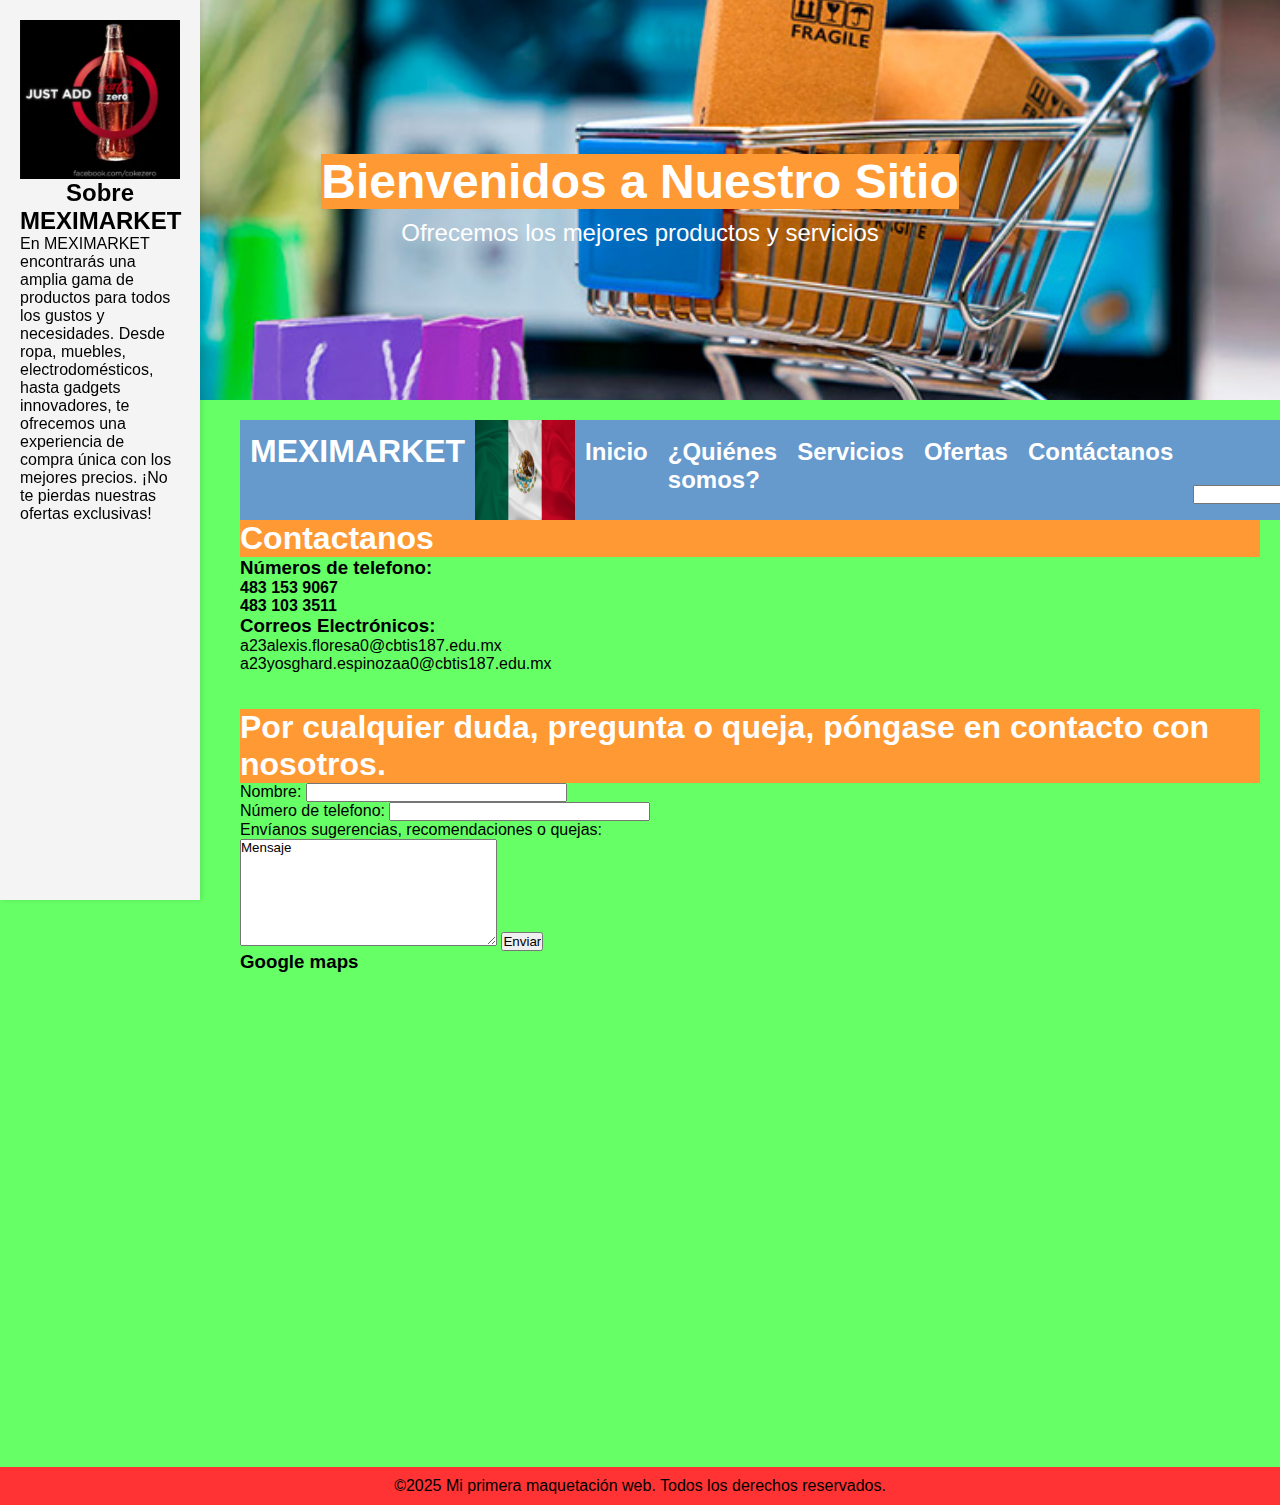
<file: contactenos.html>
<!DOCTYPE html>  
<html lang="es">  
<head>  
    <meta charset="UTF">  
    <meta name="viewport" content="width=device-width, initial-scale=1.0">  
    <title>MEXIMARKET.com</title>  
    <link rel="stylesheet" href="estilo.css" />  
	    <style>
        /* Barra lateral */
        .barra-lateral {
            width: 200px;
            background-color: #f4f4f4;
            padding: 20px;
            position: fixed;
            height: 100%;
            top: 0;
            left: 0;
            box-shadow: 2px 0px 5px rgba(0, 0, 0, 0.1);
        }

        .barra-lateral h2 {
            text-align: center;
        }
		 .barra-lateral img {  
            max-width: 100%; 
            height: auto; 
            display: block; 
            margin: 0 auto;  
        }  

        .contenedor {
            margin-left: 220px; 
            padding: 20px;
        }

        footer {
            margin-top: 20px;
            text-align: center;
        }
    </style>

</head>  
<body>  
<!-- Barra Lateral -->
<div class="barra-lateral">
    <img src="img/anuncioC.png" alt="anuncio">  

    <h2>Sobre MEXIMARKET</h2>
    <p>En MEXIMARKET encontrar�s una amplia gama de productos para todos los gustos y necesidades. Desde ropa, muebles, electrodom�sticos, hasta gadgets innovadores, te ofrecemos una experiencia de compra �nica con los mejores precios. �No te pierdas nuestras ofertas exclusivas!</p>
</div>

 <header class="header">  
        <h1 class="header-title">Bienvenidos a Nuestro Sitio</h1>  
        <p class="header-subtitle">Ofrecemos los mejores productos y servicios</p> 
    </header>  


<div class="contenedor">

<nav>  
    <h1>MEXIMARKET</h1>  
    <img src="img/mexico.jpg" alt="Imagen de producto 1">  
    <ul>  
        <li><a href="index.html"><strong><h2>Inicio</h2></strong></a></li>  
        <li>  
            <a href="#"><strong><h2>�Qui�nes somos?</h2></strong></a>  
            <ul class="menu-vertical">  
                <li><a href="HO.html">Historia de origen</a></li>  
                <li><a href="Vision.html">Visi�n</a></li>  
                <li><a href="Mision.html">Misi�n</a></li>  
                <li><a href="Valores.html">Valores</a></li>  
            </ul>  
        </li>  
        <li>  
            <a href="#"><strong><h2>Servicios</h2></strong></a>  
            <ul class="menu-vertical">  
                <li><a href="ropa.html">Ropa</a></li>  
                <li><a href="muebles.html">Muebles</a></li>  
                <li><a href="electro.html">Electrodom�sticos</a></li>  
                <li><a href="juguetes.html">Juguetes</a></li>  
                <li><a href="herramientas.html">Herramientas</a></li>  
                <li><a href="ga.html">Gadgets</a></li>  
            </ul>  
        </li>  
        <li><a href="ofertas.html"><strong><h2>Ofertas</h2></strong></a></li>  
        <li><a href="contactenos.html"><strong><h2>Cont�ctanos</h2></strong></a></li>  
    </ul>  
	<form id="form1" name="form1" method="post" action="">
<label>
<h1 align="right"><strong> Buscar: </strong>
  <input type="text" name="textfield" value="" size="50">
</h1>
</label>

</form> 
</nav>  
	<strong><h1>Contactanos</h1></strong>
	<h3>N�meros de telefono:</h3>
	<p><strong> 483 153 9067</strong></p>
	<p><strong> 483 103 3511</strong></p>

	<h3>Correos Electr�nicos:</h3>
	<p>a23alexis.floresa0@cbtis187.edu.mx</p>
	<p>a23yosghard.espinozaa0@cbtis187.edu.mx</p>
	<br></br>
<h1>Por cualquier duda, pregunta o queja, p�ngase en contacto con nosotros.</h1>
	
<form id="form1" name="form1" method="post" action="">

<label>Nombre: </label>
<input type="text" name="textfield" value="" size="30">
</form>

<form id="form1" name="form1" method="post" action="">

<label>N�mero de telefono: </label>
<input type="text" name="textfield" value="" size="30">
</label>
</form>

<label>Env�anos sugerencias, recomendaciones o quejas: </label>

<form id="form1" name="form1" method="post" action="">
<textarea id="message" class="input" name="message" rows="7" cols="30">Mensaje</textarea>

<input name="submit" type="submit" id="submit_button" value="Enviar"/>

</form>
	<h3>Google maps</h3>
	<iframe src="https://www.google.com/maps/embed?pb=!1m18!1m12!1m3!1d101627.09676076027!2d-115.88658133885083!3d37.25134278035072!2m3!1f0!2f0!3f0!3m2!1i1024!2i768!4f13.1!3m3!1m2!1s0x80b81baaba3e8c81%3A0x970427e38e6237ae!2s%C3%81rea%2051%2C%20Nevada%2C%20EE.%20UU.!5e0!3m2!1ses!2smx!4v1743296431268!5m2!1ses!2smx" width="600" height="450" style="border:0;" allowfullscreen="" loading="lazy" referrerpolicy="no-referrer-when-downgrade"></iframe>

</div>
<footer>
<center>�2025 Mi primera maquetaci�n web. Todos los derechos reservados.</center>
</footer>
</body>
</html>
</file>
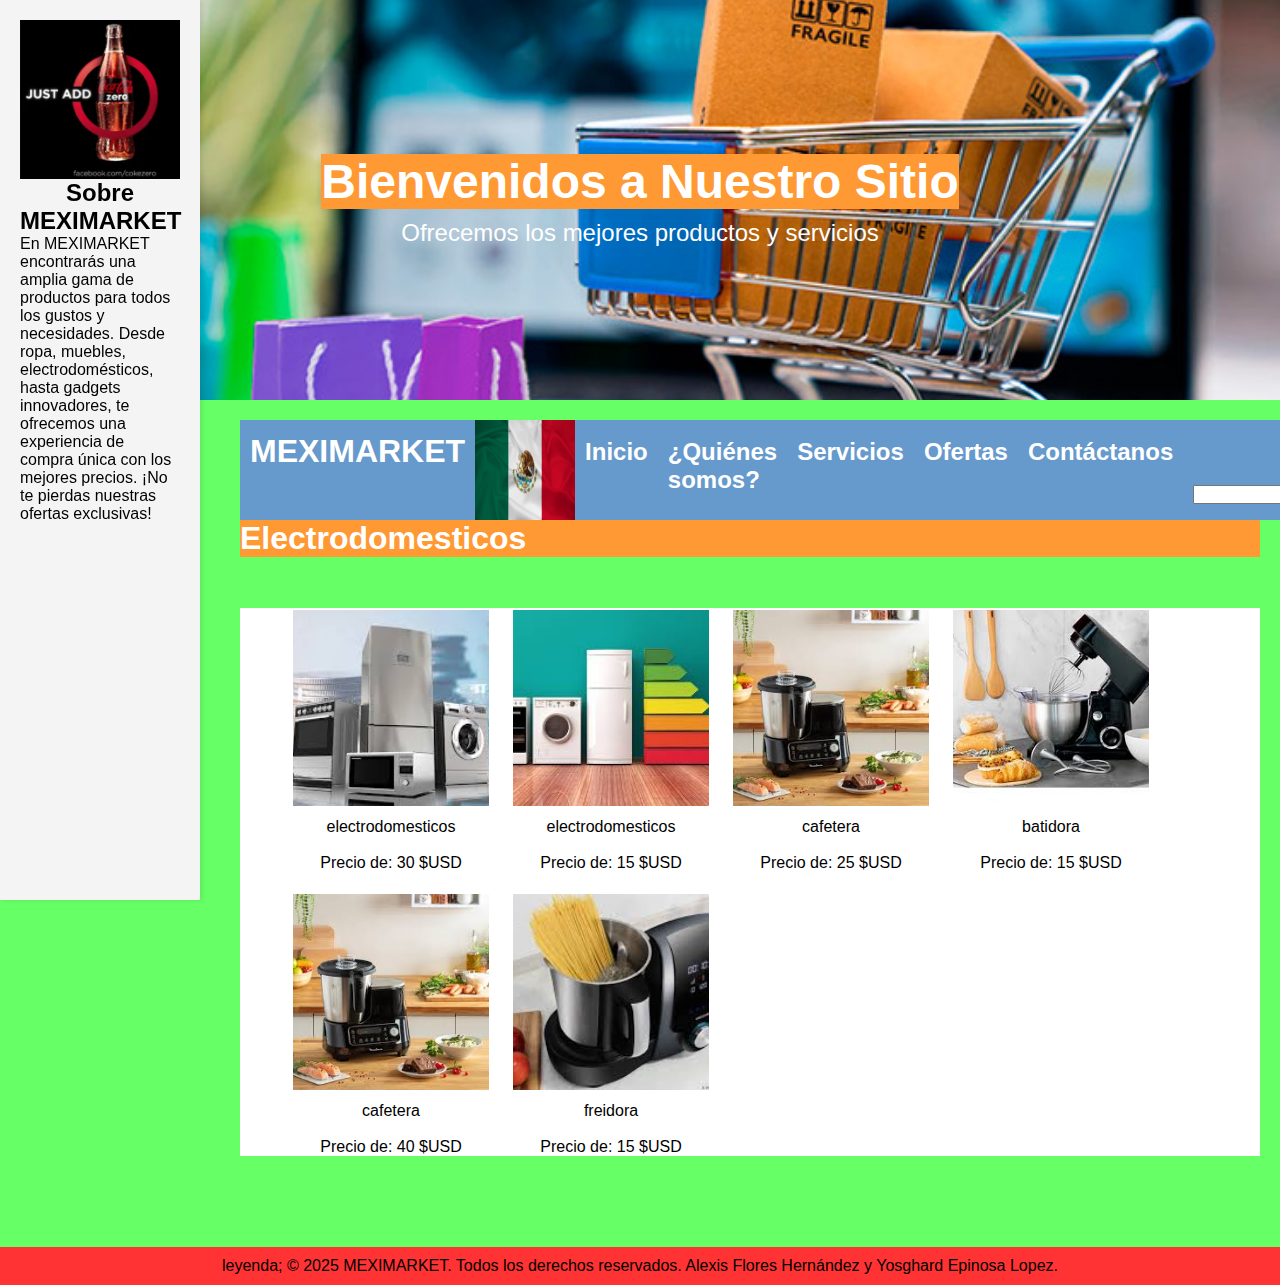
<file: electro.html>
<!DOCTYPE html>  
<html lang="es">  
<head>  
    <meta charset="UTF">  
    <meta name="viewport" content="width=device-width, initial-scale=1.0">  
    <title>MEXIMARKET.com</title>  
    <link rel="stylesheet" href="estilo.css" />  
	    <style>
        /* Barra lateral */
        .barra-lateral {
            width: 200px;
            background-color: #f4f4f4;
            padding: 20px;
            position: fixed;
            height: 100%;
            top: 0;
            left: 0;
            box-shadow: 2px 0px 5px rgba(0, 0, 0, 0.1);
        }

        .barra-lateral h2 {
            text-align: center;
        }
		 .barra-lateral img {  
            max-width: 100%; /* Se adapta al ancho de la barra lateral */  
            height: auto; /* Mantiene la proporci�n */  
            display: block; /* Asegura que ocupa su propia l�nea */  
            margin: 0 auto; /* Centra la imagen horizontalmente */  
        }  

        .contenedor {
            margin-left: 220px; /* Espacio para la barra lateral */
            padding: 20px;
        }

        footer {
            margin-top: 20px;
            text-align: center;
        }
    </style>

</head>  
<body>  
<!-- Barra Lateral -->
<div class="barra-lateral">
    <img src="img/anuncioC.png" alt="anuncio">  

    <h2>Sobre MEXIMARKET</h2>
    <p>En MEXIMARKET encontrar�s una amplia gama de productos para todos los gustos y necesidades. Desde ropa, muebles, electrodom�sticos, hasta gadgets innovadores, te ofrecemos una experiencia de compra �nica con los mejores precios. �No te pierdas nuestras ofertas exclusivas!</p>
</div>

 <header class="header">  
        <h1 class="header-title">Bienvenidos a Nuestro Sitio</h1>  
        <p class="header-subtitle">Ofrecemos los mejores productos y servicios</p> 
    </header>  


<div class="contenedor">

<nav>  
    <h1>MEXIMARKET</h1>  
    <img src="img/mexico.jpg" alt="Imagen de producto 1">  
    <ul>  
        <li><a href="index.html"><strong><h2>Inicio</h2></strong></a></li>  
        <li>  
            <a href="#"><strong><h2>�Qui�nes somos?</h2></strong></a>  
            <ul class="menu-vertical">  
                <li><a href="HO.html">Historia de origen</a></li>  
                <li><a href="Vision.html">Visi�n</a></li>  
                <li><a href="Mision.html">Misi�n</a></li>  
                <li><a href="Valores.html">Valores</a></li>  
            </ul>  
        </li>  
        <li>  
            <a href="#"><strong><h2>Servicios</h2></strong></a>  
            <ul class="menu-vertical">  
                <li><a href="ropa.html">Ropa</a></li>  
                <li><a href="muebles.html">Muebles</a></li>  
                <li><a href="electro.html">Electrodom�sticos</a></li>  
                <li><a href="juguetes.html">Juguetes</a></li>  
                <li><a href="herramientas.html">Herramientas</a></li>  
                <li><a href="ga.html">Gadgets</a></li>  
            </ul>  
        </li>  
        <li><a href="ofertas.html"><strong><h2>Ofertas</h2></strong></a></li>  
        <li><a href="contactenos.html"><strong><h2>Cont�ctanos</h2></strong></a></li>  
    </ul>  
	<form id="form1" name="form1" method="post" action="">
<label>
<h1 align="right"><strong> Buscar: </strong>
  <input type="text" name="textfield" value="" size="50">
</h1>
</label>

</form> 
</nav>   

<h1>Electrodomesticos</h1>
<div class="productos1">

<div id="Productos">  
    <div class="producto">  
        <img src="img/lavadora.jpg" alt="Imagen de producto 1">   
        <p>electrodomesticos<br>
      </br> Precio de: 30 $USD</p>   
    </div>  
<!--wey checa bien los comentarios que te voy dejando-->
    <div class="producto">  
	<!-- aqu� va la imagen-->
        <img src="img/muchas.jpg" alt="Imagen de producto 2">  
        <p><!--Escribe qu� producto es y su precio-->electrodomesticos<br>
        </br> Precio de: 15 $USD</p>   
    </div>  

    <div class="producto">  
        <img src="img/licuadora.jpg" alt="Imagen de producto 3">   
        <p>cafetera<br>
        </br> Precio de: 25 $USD</p>   
    </div>  

    <div class="producto">  
        <img src="img/batidora.jpg" alt="Imagen de producto 4">  
        <p>batidora<br>
        </br> Precio de: 15 $USD</p>   
    </div>  

    <div class="producto">  
        <img src="img/cafetera.jpg" alt="Imagen de producto 5">  
        <p>cafetera<br>
        </br> Precio de: 40 $USD</p>   
    </div>  

    <div class="producto">  
        <img src="img/express.jpg" alt="Imagen de producto 6">  
        <p>freidora<br>
        </br> Precio de: 15 $USD</p>   
    </div>  
</div>
</div>
</div>

<footer><center>leyenda; � 2025 MEXIMARKET. Todos los derechos reservados. Alexis Flores Hern�ndez y Yosghard Epinosa Lopez.</center></footer>


</body>  
</html>
</file>
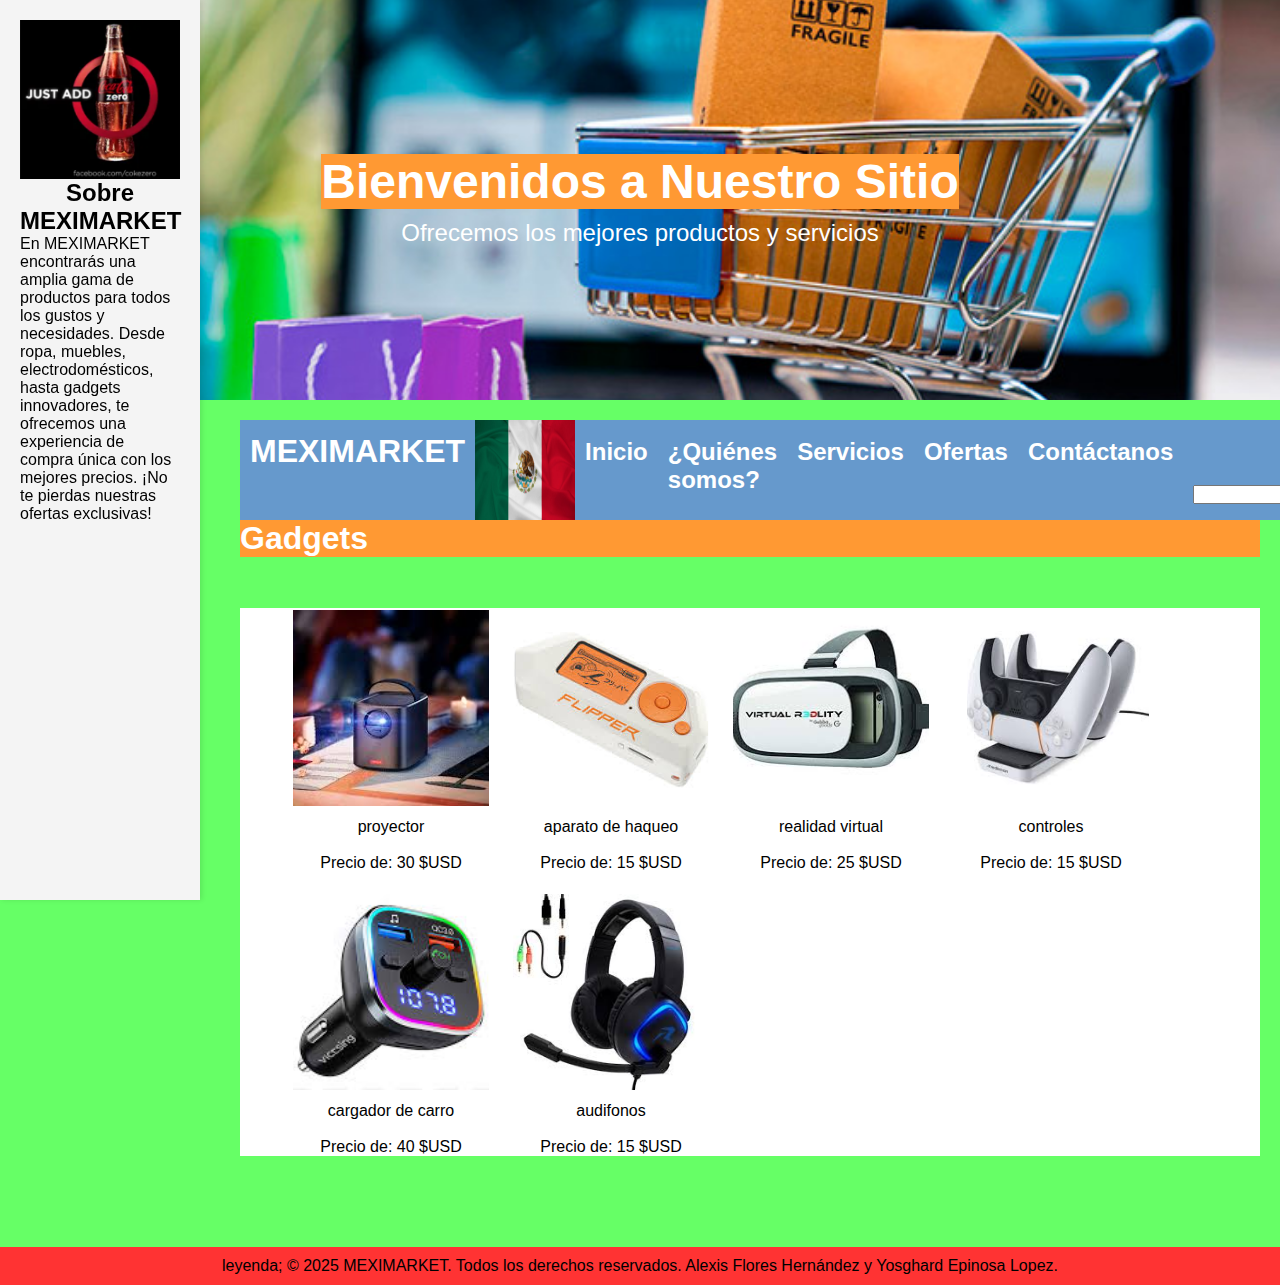
<file: ga.html>
<!DOCTYPE html>  
<html lang="es">  
<head>  
    <meta charset="UTF">  
    <meta name="viewport" content="width=device-width, initial-scale=1.0">  
    <title>MEXIMARKET.com</title>  
    <link rel="stylesheet" href="estilo.css" />  
	    <style>
        /* Barra lateral */
        .barra-lateral {
            width: 200px;
            background-color: #f4f4f4;
            padding: 20px;
            position: fixed;
            height: 100%;
            top: 0;
            left: 0;
            box-shadow: 2px 0px 5px rgba(0, 0, 0, 0.1);
        }

        .barra-lateral h2 {
            text-align: center;
        }
		 .barra-lateral img {  
            max-width: 100%; /* Se adapta al ancho de la barra lateral */  
            height: auto; /* Mantiene la proporci�n */  
            display: block; /* Asegura que ocupa su propia l�nea */  
            margin: 0 auto; /* Centra la imagen horizontalmente */  
        }  

        .contenedor {
            margin-left: 220px; /* Espacio para la barra lateral */
            padding: 20px;
        }

        footer {
            margin-top: 20px;
            text-align: center;
        }
    </style>

</head>  
<body>  
<!-- Barra Lateral -->
<div class="barra-lateral">
    <img src="img/anuncioC.png" alt="anuncio">  

    <h2>Sobre MEXIMARKET</h2>
    <p>En MEXIMARKET encontrar�s una amplia gama de productos para todos los gustos y necesidades. Desde ropa, muebles, electrodom�sticos, hasta gadgets innovadores, te ofrecemos una experiencia de compra �nica con los mejores precios. �No te pierdas nuestras ofertas exclusivas!</p>
</div>

  <header class="header">  
        <h1 class="header-title">Bienvenidos a Nuestro Sitio</h1>  
        <p class="header-subtitle">Ofrecemos los mejores productos y servicios</p> 
    </header>  


<div class="contenedor">

<nav>  
    <h1>MEXIMARKET</h1>  
    <img src="img/mexico.jpg" alt="Imagen de producto 1">  
    <ul>  
        <li><a href="index.html"><strong><h2>Inicio</h2></strong></a></li>  
        <li>  
            <a href="#"><strong><h2>�Qui�nes somos?</h2></strong></a>  
            <ul class="menu-vertical">  
                <li><a href="HO.html">Historia de origen</a></li>  
                <li><a href="Vision.html">Visi�n</a></li>  
                <li><a href="Mision.html">Misi�n</a></li>  
                <li><a href="Valores.html">Valores</a></li>  
            </ul>  
        </li>  
        <li>  
            <a href="#"><strong><h2>Servicios</h2></strong></a>  
            <ul class="menu-vertical">  
                <li><a href="ropa.html">Ropa</a></li>  
                <li><a href="muebles.html">Muebles</a></li>  
                <li><a href="electro.html">Electrodom�sticos</a></li>  
                <li><a href="juguetes.html">Juguetes</a></li>  
                <li><a href="herramientas.html">Herramientas</a></li>  
                <li><a href="ga.html">Gadgets</a></li>  
            </ul>  
        </li>  
        <li><a href="ofertas.html"><strong><h2>Ofertas</h2></strong></a></li>  
        <li><a href="contactenos.html"><strong><h2>Cont�ctanos</h2></strong></a></li>  
    </ul>  
	<form id="form1" name="form1" method="post" action="">
<label>
<h1 align="right"><strong> Buscar: </strong>
  <input type="text" name="textfield" value="" size="50">
</h1>
</label>

</form> 
</nav>    

<h1>Gadgets</h1>
<div class="productos1">

<div id="Productos">  
    <div class="producto">  
        <img src="img/camara.jpg" alt="Imagen de producto 1">   
        <p>proyector<br>
          </br> Precio de: 30 $USD</p>   
    </div>  
<!--wey checa bien los comentarios que te voy dejando-->
    <div class="producto">  
	<!-- aqu� va la imagen-->
        <img src="img/cosito.jpg" alt="Imagen de producto 2">  
        <p><!--Escribe qu� producto es y su precio-->aparato de haqueo <br>
          </br> Precio de: 15 $USD</p>   
    </div>  

    <div class="producto">  
        <img src="img/real.jpg" alt="Imagen de producto 3">   
        <p>realidad virtual <br>
        </br> Precio de: 25 $USD</p>   
    </div>  

    <div class="producto">  
        <img src="img/control.jpg" alt="Imagen de producto 4">  
        <p>controles<br>
        </br> Precio de: 15 $USD</p>   
    </div>  

    <div class="producto">  
        <img src="img/carro.jpg" alt="Imagen de producto 5">  
        <p>cargador de carro <br>
        </br> Precio de: 40 $USD</p>   
    </div>  

    <div class="producto">  
        <img src="img/audifonos.jpg" alt="Imagen de producto 6">  
        <p>audifonos<br>
        </br> Precio de: 15 $USD</p>   
    </div>  
</div>
</div>
</div>

<footer><center>leyenda; � 2025 MEXIMARKET. Todos los derechos reservados. Alexis Flores Hern�ndez y Yosghard Epinosa Lopez.</center></footer>


</body>  
</html>
</file>
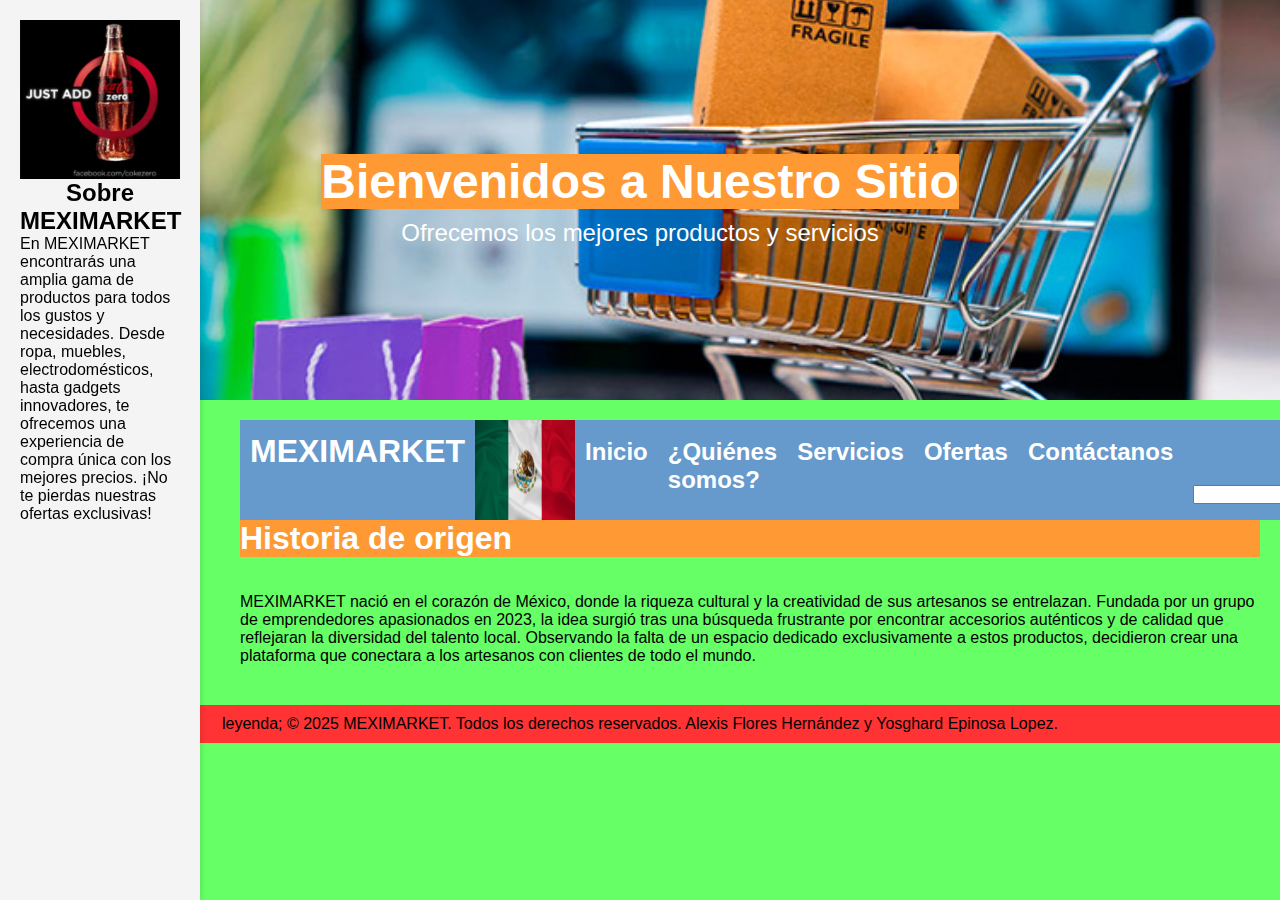
<file: HO.html>
<!DOCTYPE html>  
<html lang="es">  
<head>  
    <meta charset="UTF">  
    <meta name="viewport" content="width=device-width, initial-scale=1.0">  
    <title>MEXIMARKET.com</title>  
    <link rel="stylesheet" href="estilo.css" />  
	    <style>
        /* Barra lateral */
        .barra-lateral {
            width: 200px;
            background-color: #f4f4f4;
            padding: 20px;
            position: fixed;
            height: 100%;
            top: 0;
            left: 0;
            box-shadow: 2px 0px 5px rgba(0, 0, 0, 0.1);
        }

        .barra-lateral h2 {
            text-align: center;
        }
		 .barra-lateral img {  
            max-width: 100%; /* Se adapta al ancho de la barra lateral */  
            height: auto; /* Mantiene la proporci�n */  
            display: block; /* Asegura que ocupa su propia l�nea */  
            margin: 0 auto; /* Centra la imagen horizontalmente */  
        }  

        .contenedor {
            margin-left: 220px; /* Espacio para la barra lateral */
            padding: 20px;
        }

        footer {
            margin-top: 20px;
            text-align: center;
        }
    </style>

</head>  
<body>  
<!-- Barra Lateral -->
<div class="barra-lateral">
    <img src="img/anuncioC.png" alt="anuncio">  

    <h2>Sobre MEXIMARKET</h2>
    <p>En MEXIMARKET encontrar�s una amplia gama de productos para todos los gustos y necesidades. Desde ropa, muebles, electrodom�sticos, hasta gadgets innovadores, te ofrecemos una experiencia de compra �nica con los mejores precios. �No te pierdas nuestras ofertas exclusivas!</p>
</div>

 <header class="header">  
        <h1 class="header-title">Bienvenidos a Nuestro Sitio</h1>  
        <p class="header-subtitle">Ofrecemos los mejores productos y servicios</p> 
    </header>  


<div class="contenedor">

<nav>  
    <h1>MEXIMARKET</h1>  
    <img src="img/mexico.jpg" alt="Imagen de producto 1">  
    <ul>  
        <li><a href="index.html"><strong><h2>Inicio</h2></strong></a></li>  
        <li>  
            <a href="#"><strong><h2>�Qui�nes somos?</h2></strong></a>  
            <ul class="menu-vertical">  
                <li><a href="HO.html">Historia de origen</a></li>  
                <li><a href="Vision.html">Visi�n</a></li>  
                <li><a href="Mision.html">Misi�n</a></li>  
                <li><a href="Valores.html">Valores</a></li>  
            </ul>  
        </li>  
        <li>  
            <a href="#"><strong><h2>Servicios</h2></strong></a>  
            <ul class="menu-vertical">  
                <li><a href="ropa.html">Ropa</a></li>  
                <li><a href="muebles.html">Muebles</a></li>  
                <li><a href="electro.html">Electrodom�sticos</a></li>  
                <li><a href="juguetes.html">Juguetes</a></li>  
                <li><a href="herramientas.html">Herramientas</a></li>  
                <li><a href="ga.html">Gadgets</a></li>  
            </ul>  
        </li>  
        <li><a href="ofertas.html"><strong><h2>Ofertas</h2></strong></a></li>  
        <li><a href="contactenos.html"><strong><h2>Cont�ctanos</h2></strong></a></li>  
    </ul>  
	<form id="form1" name="form1" method="post" action="">
<label>
<h1 align="right"><strong> Buscar: </strong>
  <input type="text" name="textfield" value="" size="50">
</h1>
</label>

</form> 
</nav>   
<h1>Historia de origen</h1><br></br>
	<p>MEXIMARKET naci� en el coraz�n de M�xico, donde la riqueza cultural y la creatividad de sus artesanos se entrelazan. Fundada por un grupo de emprendedores apasionados en 2023, la idea surgi� tras una b�squeda frustrante por encontrar accesorios aut�nticos y de calidad que reflejaran la diversidad del talento local. Observando la falta de un espacio dedicado exclusivamente a estos productos, decidieron crear una plataforma que conectara a los artesanos con clientes de todo el mundo.</p>
</div>

<footer><center>leyenda; � 2025 MEXIMARKET. Todos los derechos reservados. Alexis Flores Hern�ndez y Yosghard Epinosa Lopez.</center></footer>

</body>

</html>
</file>
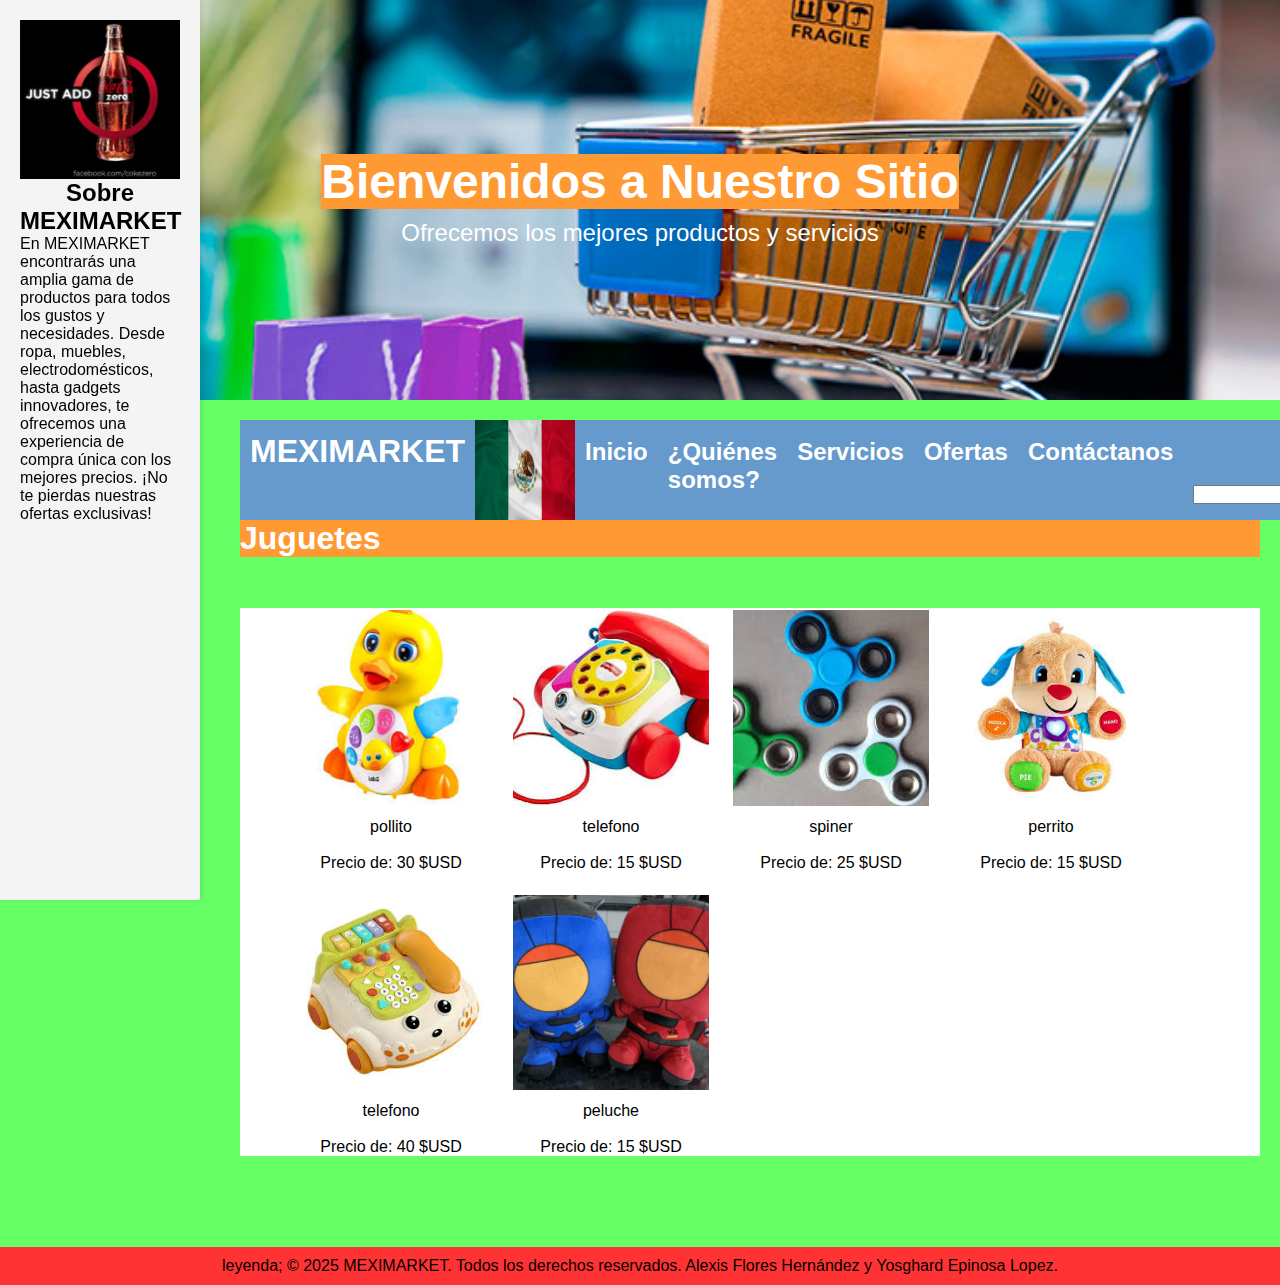
<file: juguetes.html>
<!DOCTYPE html>  
<html lang="es">  
<head>  
    <meta charset="UTF">  
    <meta name="viewport" content="width=device-width, initial-scale=1.0">  
    <title>MEXIMARKET.com</title>  
    <link rel="stylesheet" href="estilo.css" />  
	    <style>
        /* Barra lateral */
        .barra-lateral {
            width: 200px;
            background-color: #f4f4f4;
            padding: 20px;
            position: fixed;
            height: 100%;
            top: 0;
            left: 0;
            box-shadow: 2px 0px 5px rgba(0, 0, 0, 0.1);
        }

        .barra-lateral h2 {
            text-align: center;
        }
		 .barra-lateral img {  
            max-width: 100%; /* Se adapta al ancho de la barra lateral */  
            height: auto; /* Mantiene la proporci�n */  
            display: block; /* Asegura que ocupa su propia l�nea */  
            margin: 0 auto; /* Centra la imagen horizontalmente */  
        }  

        .contenedor {
            margin-left: 220px; /* Espacio para la barra lateral */
            padding: 20px;
        }

        footer {
            margin-top: 20px;
            text-align: center;
        }
    </style>

</head>  
<body>  
<!-- Barra Lateral -->
<div class="barra-lateral">
    <img src="img/anuncioC.png" alt="anuncio">  

    <h2>Sobre MEXIMARKET</h2>
    <p>En MEXIMARKET encontrar�s una amplia gama de productos para todos los gustos y necesidades. Desde ropa, muebles, electrodom�sticos, hasta gadgets innovadores, te ofrecemos una experiencia de compra �nica con los mejores precios. �No te pierdas nuestras ofertas exclusivas!</p>
</div>

 <header class="header">  
        <h1 class="header-title">Bienvenidos a Nuestro Sitio</h1>  
        <p class="header-subtitle">Ofrecemos los mejores productos y servicios</p> 
    </header>  


<div class="contenedor">

<nav>  
    <h1>MEXIMARKET</h1>  
    <img src="img/mexico.jpg" alt="Imagen de producto 1">  
    <ul>  
        <li><a href="index.html"><strong><h2>Inicio</h2></strong></a></li>  
        <li>  
            <a href="#"><strong><h2>�Qui�nes somos?</h2></strong></a>  
            <ul class="menu-vertical">  
                <li><a href="HO.html">Historia de origen</a></li>  
                <li><a href="Vision.html">Visi�n</a></li>  
                <li><a href="Mision.html">Misi�n</a></li>  
                <li><a href="Valores.html">Valores</a></li>  
            </ul>  
        </li>  
        <li>  
            <a href="#"><strong><h2>Servicios</h2></strong></a>  
            <ul class="menu-vertical">  
                <li><a href="ropa.html">Ropa</a></li>  
                <li><a href="muebles.html">Muebles</a></li>  
                <li><a href="electro.html">Electrodom�sticos</a></li>  
                <li><a href="juguetes.html">Juguetes</a></li>  
                <li><a href="herramientas.html">Herramientas</a></li>  
                <li><a href="ga.html">Gadgets</a></li>  
            </ul>  
        </li>  
        <li><a href="ofertas.html"><strong><h2>Ofertas</h2></strong></a></li>  
        <li><a href="contactenos.html"><strong><h2>Cont�ctanos</h2></strong></a></li>  
    </ul>  
	<form id="form1" name="form1" method="post" action="">
<label>
<h1 align="right"><strong> Buscar: </strong>
  <input type="text" name="textfield" value="" size="50">
</h1>
</label>

</form> 
</nav>   

<h1>Juguetes</h1>
 
<div class="productos1">

<div id="Productos">  
    <div class="producto">  
        <img src="img/pollo.jpg" alt="Imagen de producto 1">   
        <p>pollito<br>
        </br> Precio de: 30 $USD</p>   
    </div>  
<!--wey checa bien los comentarios que te voy dejando-->
    <div class="producto">  
	<!-- aqu� va la imagen-->
        <img src="img/telefono.jpg" alt="Imagen de producto 2">  
        <p><!--Escribe qu� producto es y su precio-->telefono<br>
          </br> Precio de: 15 $USD</p>   
    </div>  

    <div class="producto">  
        <img src="img/spiner.jpg" alt="Imagen de producto 3">   
        <p>spiner<br>
        </br> Precio de: 25 $USD</p>   
    </div>  

    <div class="producto">  
        <img src="img/perrito.jpg" alt="Imagen de producto 4">  
        <p>perrito<br>
          </br> Precio de: 15 $USD</p>   
    </div>  

    <div class="producto">  
        <img src="img/tel.jpg" alt="Imagen de producto 5">  
        <p>telefono<br>
        </br> Precio de: 40 $USD</p>   
    </div>  

    <div class="producto">  
        <img src="img/ultraplushi.png" alt="Imagen de producto 6">  
        <p>peluche<br>
        </br> Precio de: 15 $USD</p>   
    </div>  
</div>
</div>
</div>


<footer><center>leyenda; � 2025 MEXIMARKET. Todos los derechos reservados. Alexis Flores Hern�ndez y Yosghard Epinosa Lopez.</center></footer>
</body>  
</html>
</file>
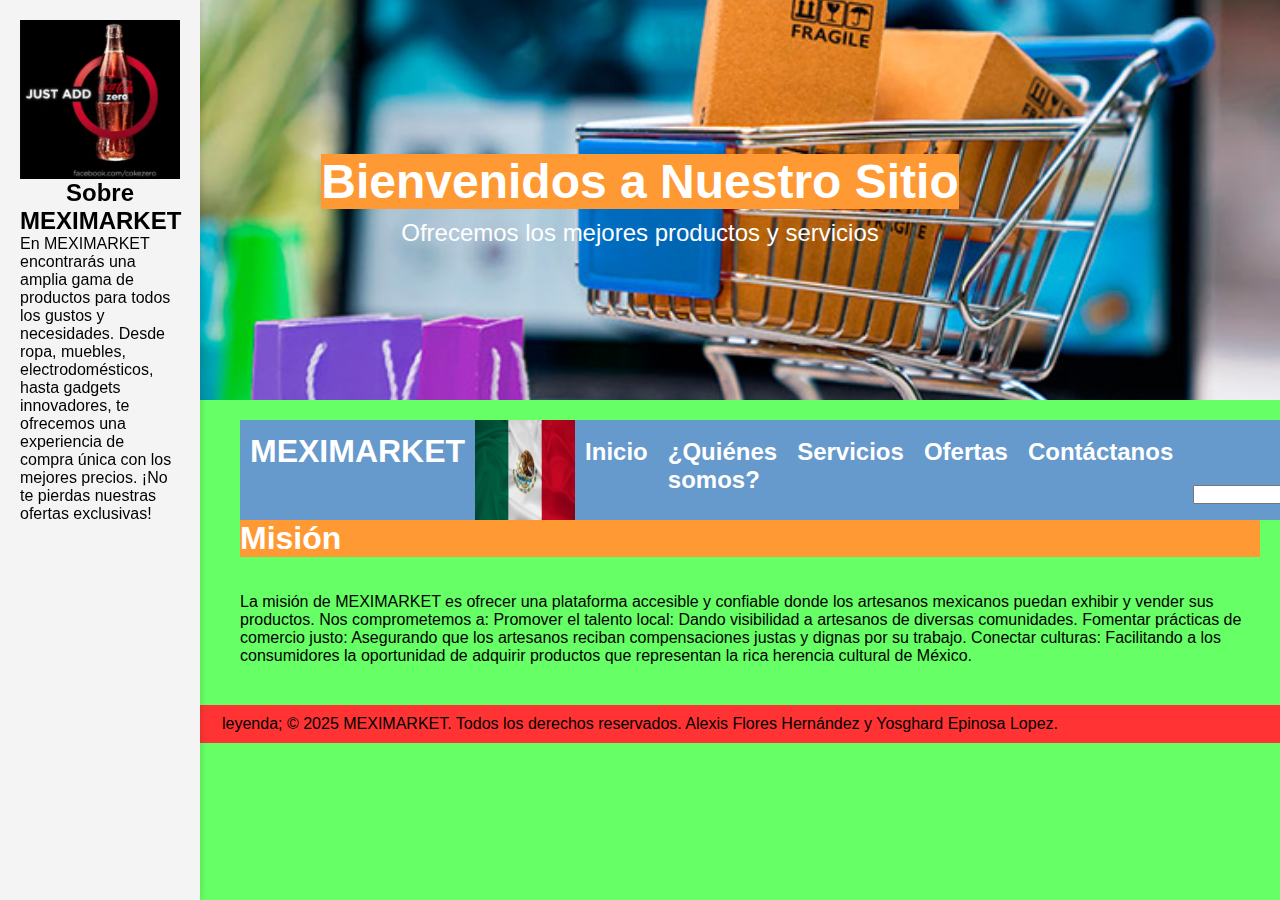
<file: Mision.html>
<!DOCTYPE html>  
<html lang="es">  
<head>  
    <meta charset="UTF">  
    <meta name="viewport" content="width=device-width, initial-scale=1.0">  
    <title>MEXIMARKET.com</title>  
    <link rel="stylesheet" href="estilo.css" />  
	    <style>
        /* Barra lateral */
        .barra-lateral {
            width: 200px;
            background-color: #f4f4f4;
            padding: 20px;
            position: fixed;
            height: 100%;
            top: 0;
            left: 0;
            box-shadow: 2px 0px 5px rgba(0, 0, 0, 0.1);
        }

        .barra-lateral h2 {
            text-align: center;
        }
		 .barra-lateral img {  
            max-width: 100%; /* Se adapta al ancho de la barra lateral */  
            height: auto; /* Mantiene la proporci�n */  
            display: block; /* Asegura que ocupa su propia l�nea */  
            margin: 0 auto; /* Centra la imagen horizontalmente */  
        }  

        .contenedor {
            margin-left: 220px; /* Espacio para la barra lateral */
            padding: 20px;
        }

        footer {
            margin-top: 20px;
            text-align: center;
        }
    </style>

</head>  
<body>  
<!-- Barra Lateral -->
<div class="barra-lateral">
    <img src="img/anuncioC.png" alt="anuncio">  

    <h2>Sobre MEXIMARKET</h2>
    <p>En MEXIMARKET encontrar�s una amplia gama de productos para todos los gustos y necesidades. Desde ropa, muebles, electrodom�sticos, hasta gadgets innovadores, te ofrecemos una experiencia de compra �nica con los mejores precios. �No te pierdas nuestras ofertas exclusivas!</p>
</div>

 <header class="header">  
        <h1 class="header-title">Bienvenidos a Nuestro Sitio</h1>  
        <p class="header-subtitle">Ofrecemos los mejores productos y servicios</p> 
    </header>  


<div class="contenedor">

<nav>  
    <h1>MEXIMARKET</h1>  
    <img src="img/mexico.jpg" alt="Imagen de producto 1">  
    <ul>  
        <li><a href="index.html"><strong><h2>Inicio</h2></strong></a></li>  
        <li>  
            <a href="#"><strong><h2>�Qui�nes somos?</h2></strong></a>  
            <ul class="menu-vertical">  
                <li><a href="HO.html">Historia de origen</a></li>  
                <li><a href="Vision.html">Visi�n</a></li>  
                <li><a href="Mision.html">Misi�n</a></li>  
                <li><a href="Valores.html">Valores</a></li>  
            </ul>  
        </li>  
        <li>  
            <a href="#"><strong><h2>Servicios</h2></strong></a>  
            <ul class="menu-vertical">  
                <li><a href="ropa.html">Ropa</a></li>  
                <li><a href="muebles.html">Muebles</a></li>  
                <li><a href="electro.html">Electrodom�sticos</a></li>  
                <li><a href="juguetes.html">Juguetes</a></li>  
                <li><a href="herramientas.html">Herramientas</a></li>  
                <li><a href="ga.html">Gadgets</a></li>  
            </ul>  
        </li>  
        <li><a href="ofertas.html"><strong><h2>Ofertas</h2></strong></a></li>  
        <li><a href="contactenos.html"><strong><h2>Cont�ctanos</h2></strong></a></li>  
    </ul>  
	<form id="form1" name="form1" method="post" action="">
<label>
<h1 align="right"><strong> Buscar: </strong>
  <input type="text" name="textfield" value="" size="50">
</h1>
</label>

</form> 
	
</nav>  
<h1>Misi�n</h1><br></br>
	<p>La misi�n de MEXIMARKET es ofrecer una plataforma accesible y confiable donde los artesanos mexicanos puedan exhibir y vender sus productos. Nos comprometemos a:
Promover el talento local: Dando visibilidad a artesanos de diversas comunidades.
Fomentar pr�cticas de comercio justo: Asegurando que los artesanos reciban compensaciones justas y dignas por su trabajo.
Conectar culturas: Facilitando a los consumidores la oportunidad de adquirir productos que representan la rica herencia cultural de M�xico.</p>
</div>

<footer><center>leyenda; � 2025 MEXIMARKET. Todos los derechos reservados. Alexis Flores Hern�ndez y Yosghard Epinosa Lopez.</center></footer>

</body>

</html>
</file>
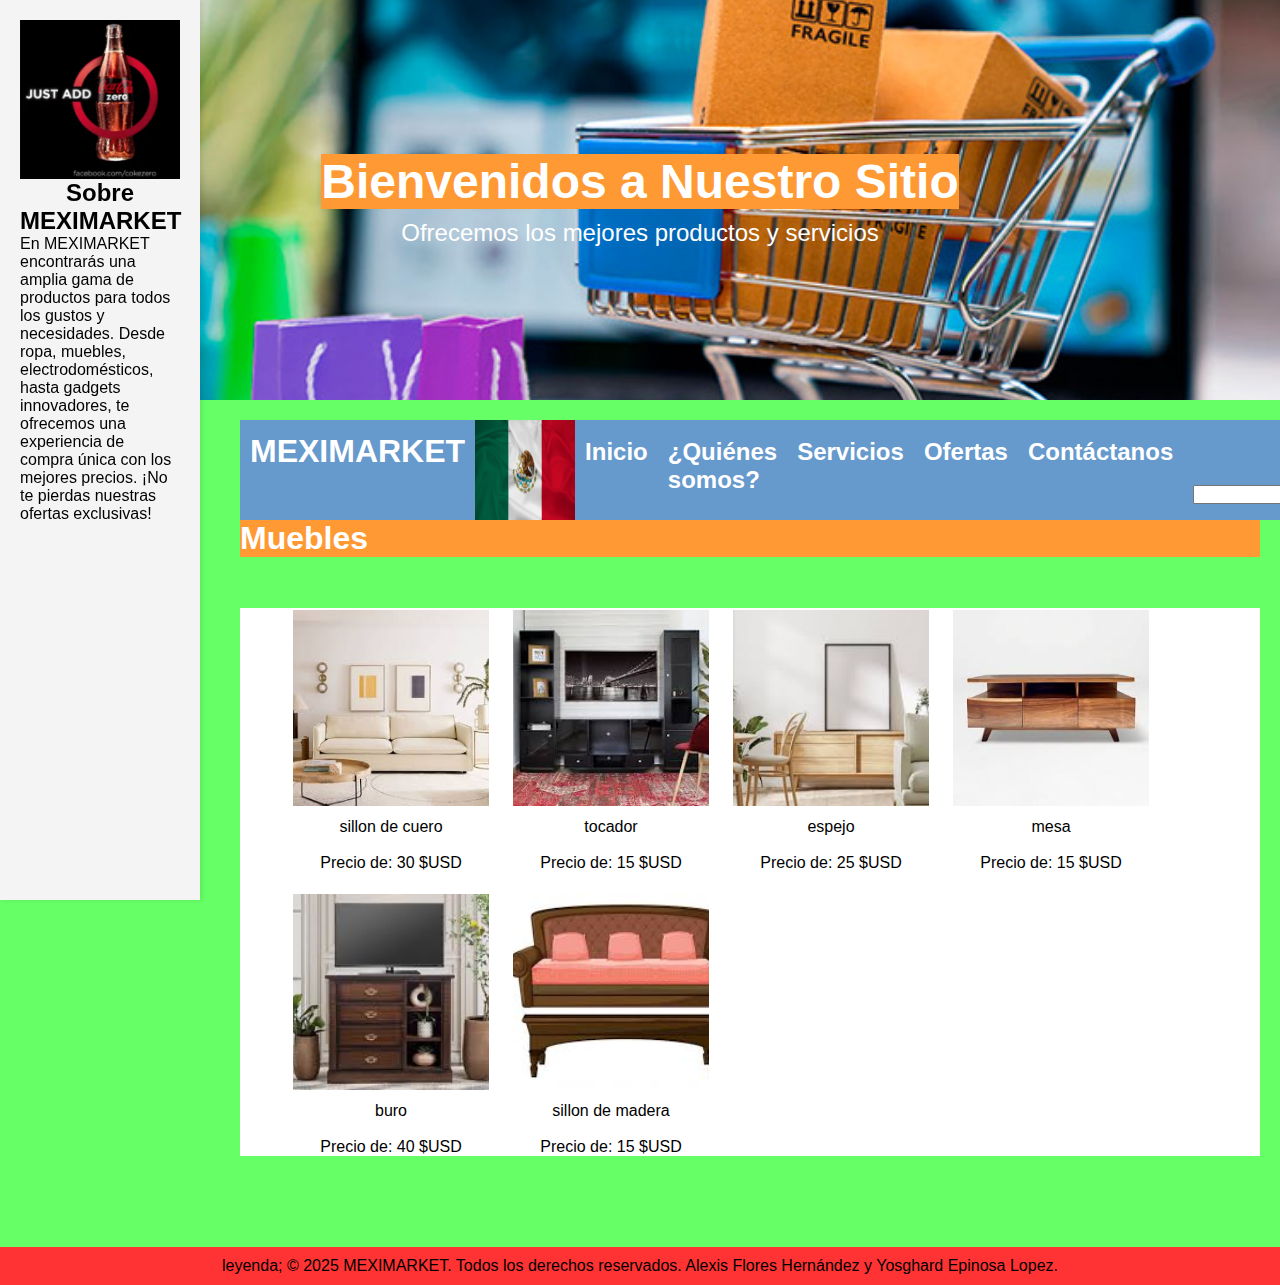
<file: muebles.html>
<!DOCTYPE html>  
<html lang="es">  
<head>  
    <meta charset="UTF">  
    <meta name="viewport" content="width=device-width, initial-scale=1.0">  
    <title>MEXIMARKET.com</title>  
    <link rel="stylesheet" href="estilo.css" />  
	    <style>
        /* Barra lateral */
        .barra-lateral {
            width: 200px;
            background-color: #f4f4f4;
            padding: 20px;
            position: fixed;
            height: 100%;
            top: 0;
            left: 0;
            box-shadow: 2px 0px 5px rgba(0, 0, 0, 0.1);
        }

        .barra-lateral h2 {
            text-align: center;
        }
		 .barra-lateral img {  
            max-width: 100%; /* Se adapta al ancho de la barra lateral */  
            height: auto; /* Mantiene la proporci�n */  
            display: block; /* Asegura que ocupa su propia l�nea */  
            margin: 0 auto; /* Centra la imagen horizontalmente */  
        }  

        .contenedor {
            margin-left: 220px; /* Espacio para la barra lateral */
            padding: 20px;
        }

        footer {
            margin-top: 20px;
            text-align: center;
        }
    </style>

</head>  
<body>  
<!-- Barra Lateral -->
<div class="barra-lateral">
    <img src="img/anuncioC.png" alt="anuncio">  

    <h2>Sobre MEXIMARKET</h2>
    <p>En MEXIMARKET encontrar�s una amplia gama de productos para todos los gustos y necesidades. Desde ropa, muebles, electrodom�sticos, hasta gadgets innovadores, te ofrecemos una experiencia de compra �nica con los mejores precios. �No te pierdas nuestras ofertas exclusivas!</p>
</div>

 <header class="header">  
        <h1 class="header-title">Bienvenidos a Nuestro Sitio</h1>  
        <p class="header-subtitle">Ofrecemos los mejores productos y servicios</p> 
    </header>  


<div class="contenedor">

<nav>  
    <h1>MEXIMARKET</h1>  
    <img src="img/mexico.jpg" alt="Imagen de producto 1">  
    <ul>  
        <li><a href="index.html"><strong><h2>Inicio</h2></strong></a></li>  
        <li>  
            <a href="#"><strong><h2>�Qui�nes somos?</h2></strong></a>  
            <ul class="menu-vertical">  
                <li><a href="HO.html">Historia de origen</a></li>  
                <li><a href="Vision.html">Visi�n</a></li>  
                <li><a href="Mision.html">Misi�n</a></li>  
                <li><a href="Valores.html">Valores</a></li>  
            </ul>  
        </li>  
        <li>  
            <a href="#"><strong><h2>Servicios</h2></strong></a>  
            <ul class="menu-vertical">  
                <li><a href="ropa.html">Ropa</a></li>  
                <li><a href="muebles.html">Muebles</a></li>  
                <li><a href="electro.html">Electrodom�sticos</a></li>  
                <li><a href="juguetes.html">Juguetes</a></li>  
                <li><a href="herramientas.html">Herramientas</a></li>  
                <li><a href="ga.html">Gadgets</a></li>  
            </ul>  
        </li>  
        <li><a href="ofertas.html"><strong><h2>Ofertas</h2></strong></a></li>  
        <li><a href="contactenos.html"><strong><h2>Cont�ctanos</h2></strong></a></li>  
    </ul>  
	<form id="form1" name="form1" method="post" action="">
<label>
<h1 align="right"><strong> Buscar: </strong>
  <input type="text" name="textfield" value="" size="50">
</h1>
</label>

</form> 

</nav>  
<h1>Muebles</h1>
 
<div class="productos1">

<div id="Productos">  
    <div class="producto">  
        <img src="img/mueble2.jpg" alt="Imagen de producto 1">   
        <p>sillon de cuero <br>
        </br> Precio de: 30 $USD</p>   
    </div>  
    <div class="producto">  
        <img src="img/mueble.jpg" alt="Imagen de producto 2">  
        <p>tocador<br>
        </br> Precio de: 15 $USD</p>   
    </div>  

    <div class="producto">  
        <img src="img/mueble3.jpg" alt="Imagen de producto 3">   
        <p>espejo<br>
        </br> Precio de: 25 $USD</p>   
    </div>  

    <div class="producto">  
        <img src="img/mueble4.jpg" alt="Imagen de producto 4">  
        <p>mesa<br>
        </br> Precio de: 15 $USD</p>   
    </div>  

    <div class="producto">  
        <img src="img/mueble5.jpg" alt="Imagen de producto 5">  
        <p>buro<br>
        </br> Precio de: 40 $USD</p>   
    </div>  

    <div class="producto">  
        <img src="img/mueble7.jpg" alt="Imagen de producto 6">  
        <p>sillon de madera <br>
        </br> Precio de: 15 $USD</p>   
    </div>  
</div>
</div>
</div>

<footer><center>leyenda; � 2025 MEXIMARKET. Todos los derechos reservados. Alexis Flores Hern�ndez y Yosghard Epinosa Lopez.</center></footer>

</body>  
</html>
</file>
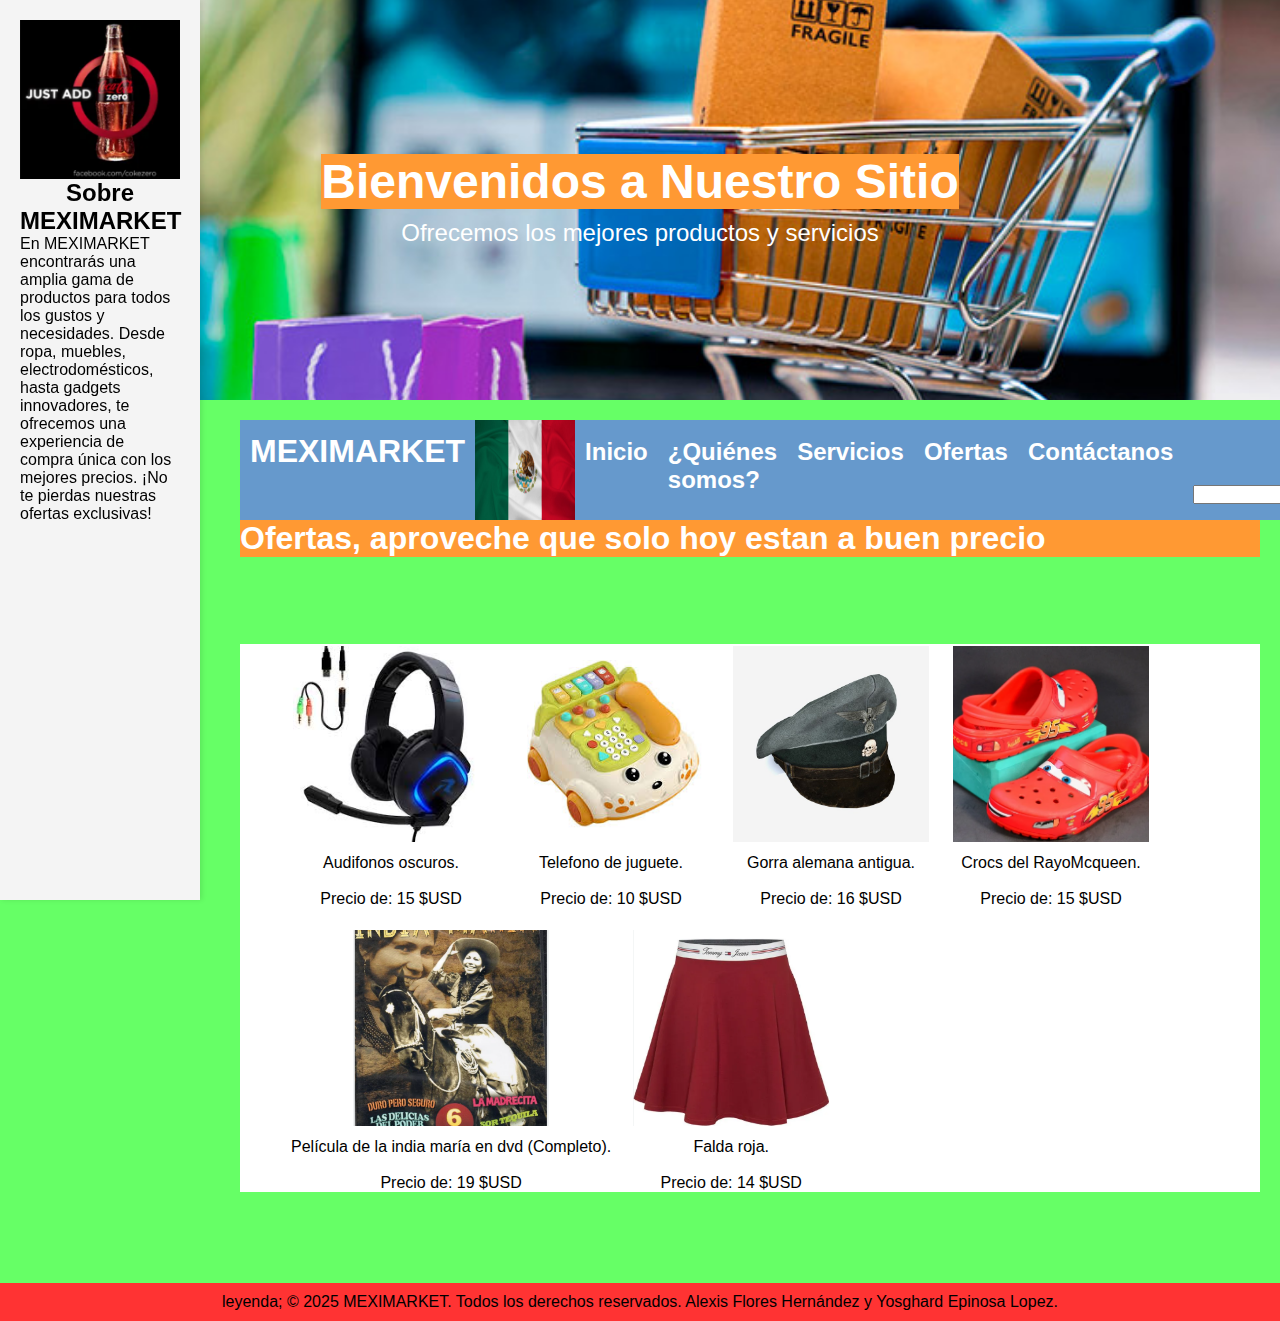
<file: ofertas.html>
<!DOCTYPE html>  
<html lang="es">  
<head>  
    <meta charset="UTF">  
    <meta name="viewport" content="width=device-width, initial-scale=1.0">  
    <title>MEXIMARKET.com</title>  
    <link rel="stylesheet" href="estilo.css" />  
	    <style>
        /* Barra lateral */
        .barra-lateral {
            width: 200px;
            background-color: #f4f4f4;
            padding: 20px;
            position: fixed;
            height: 100%;
            top: 0;
            left: 0;
            box-shadow: 2px 0px 5px rgba(0, 0, 0, 0.1);
        }

        .barra-lateral h2 {
            text-align: center;
        }
		 .barra-lateral img {  
            max-width: 100%; /* Se adapta al ancho de la barra lateral */  
            height: auto; /* Mantiene la proporci�n */  
            display: block; /* Asegura que ocupa su propia l�nea */  
            margin: 0 auto; /* Centra la imagen horizontalmente */  
        }  

        .contenedor {
            margin-left: 220px; /* Espacio para la barra lateral */
            padding: 20px;
        }

        footer {
            margin-top: 20px;
            text-align: center;
        }
    </style>

</head>  
<body>  
<!-- Barra Lateral -->
<div class="barra-lateral">
    <img src="img/anuncioC.png" alt="anuncio">  

    <h2>Sobre MEXIMARKET</h2>
    <p>En MEXIMARKET encontrar�s una amplia gama de productos para todos los gustos y necesidades. Desde ropa, muebles, electrodom�sticos, hasta gadgets innovadores, te ofrecemos una experiencia de compra �nica con los mejores precios. �No te pierdas nuestras ofertas exclusivas!</p>
</div>

 <header class="header">  
        <h1 class="header-title">Bienvenidos a Nuestro Sitio</h1>  
        <p class="header-subtitle">Ofrecemos los mejores productos y servicios</p> 
    </header>  


<div class="contenedor">

<nav>  
    <h1>MEXIMARKET</h1>  
    <img src="img/mexico.jpg" alt="Imagen de producto 1">  
    <ul>  
        <li><a href="index.html"><strong><h2>Inicio</h2></strong></a></li>  
        <li>  
            <a href="#"><strong><h2>�Qui�nes somos?</h2></strong></a>  
            <ul class="menu-vertical">  
                <li><a href="HO.html">Historia de origen</a></li>  
                <li><a href="Vision.html">Visi�n</a></li>  
                <li><a href="Mision.html">Misi�n</a></li>  
                <li><a href="Valores.html">Valores</a></li>  
            </ul>  
        </li>  
        <li>  
            <a href="#"><strong><h2>Servicios</h2></strong></a>  
            <ul class="menu-vertical">  
                <li><a href="ropa.html">Ropa</a></li>  
                <li><a href="muebles.html">Muebles</a></li>  
                <li><a href="electro.html">Electrodom�sticos</a></li>  
                <li><a href="juguetes.html">Juguetes</a></li>  
                <li><a href="herramientas.html">Herramientas</a></li>  
                <li><a href="ga.html">Gadgets</a></li>  
            </ul>  
        </li>  
        <li><a href="ofertas.html"><strong><h2>Ofertas</h2></strong></a></li>  
        <li><a href="contactenos.html"><strong><h2>Cont�ctanos</h2></strong></a></li>  
    </ul>  
	<form id="form1" name="form1" method="post" action="">
<label>
<h1 align="right"><strong> Buscar: </strong>
  <input type="text" name="textfield" value="" size="50">
</h1>
</label>

</form> 
</nav>  
<h1>Ofertas, aproveche que solo hoy estan a buen precio</h1><br></br>
<p></p>
<div class="productos1">

<div id="Productos">  
    <div class="producto">  
        <img src="img/audifonos.jpg" alt="Imagen de producto 1">   
        <p>Audifonos oscuros. <br></br> Precio de: 15 $USD</p>   
    </div>  
    <div class="producto">  
        <img src="img/tel.jpg" alt="Imagen de producto 2">  
        <p>Telefono de juguete. <br></br> Precio de: 10 $USD</p>   
    </div>  

    <div class="producto">  
        <img src="img/NaziG.jpg" alt="Imagen de producto 3">   
        <p>Gorra alemana antigua. <br></br> Precio de: 16 $USD</p>   
    </div>  

    <div class="producto">  
        <img src="img/Rayo.png" alt="Imagen de producto 4">  
        <p>Crocs del RayoMcqueen. <br></br> Precio de: 15 $USD</p>   
    </div>  

    <div class="producto">  
        <img src="img/indiamaria.png" alt="Imagen de producto 5">  
        <p>Pel�cula de la india mar�a en dvd (Completo).<br></br> Precio de: 19 $USD</p>   
    </div>  

    <div class="producto">  
        <img src="img/falda.png" alt="Imagen de producto 6">  
        <p>Falda roja.<br></br> Precio de: 14 $USD</p>   
    </div>  
</div>
</div>
</div>

<footer><center>leyenda; � 2025 MEXIMARKET. Todos los derechos reservados. Alexis Flores Hern�ndez y Yosghard Epinosa Lopez.</center></footer>

</body>
</html>
</file>
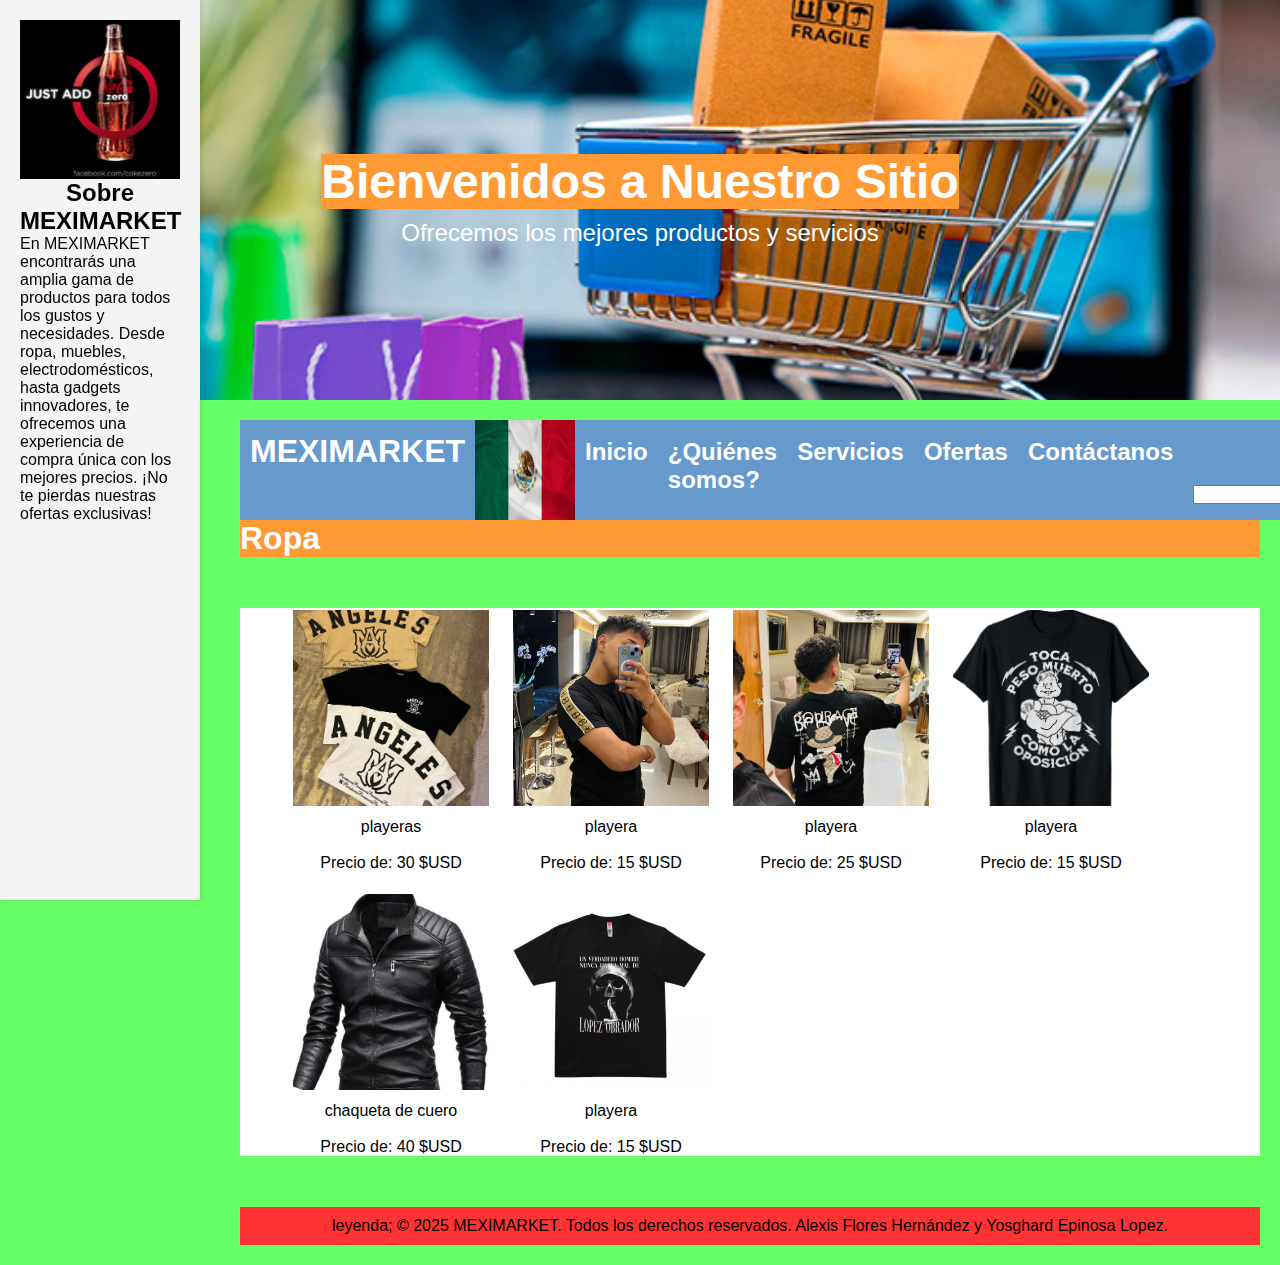
<file: ropa.html>
<!DOCTYPE html>  
<html lang="es">  
<head>  
    <meta charset="UTF">  
    <meta name="viewport" content="width=device-width, initial-scale=1.0">  
    <title>MEXIMARKET.com</title>  
    <link rel="stylesheet" href="estilo.css" />  
	    <style>
        /* Barra lateral */
        .barra-lateral {
            width: 200px;
            background-color: #f4f4f4;
            padding: 20px;
            position: fixed;
            height: 100%;
            top: 0;
            left: 0;
            box-shadow: 2px 0px 5px rgba(0, 0, 0, 0.1);
        }

        .barra-lateral h2 {
            text-align: center;
        }
		 .barra-lateral img {  
            max-width: 100%; /* Se adapta al ancho de la barra lateral */  
            height: auto; /* Mantiene la proporci�n */  
            display: block; /* Asegura que ocupa su propia l�nea */  
            margin: 0 auto; /* Centra la imagen horizontalmente */  
        }  

        .contenedor {
            margin-left: 220px; /* Espacio para la barra lateral */
            padding: 20px;
        }

        footer {
            margin-top: 20px;
            text-align: center;
        }
    </style>

</head>  
<body>  
<!-- Barra Lateral -->
<div class="barra-lateral">
    <img src="img/anuncioC.png" alt="anuncio">  

    <h2>Sobre MEXIMARKET</h2>
    <p>En MEXIMARKET encontrar�s una amplia gama de productos para todos los gustos y necesidades. Desde ropa, muebles, electrodom�sticos, hasta gadgets innovadores, te ofrecemos una experiencia de compra �nica con los mejores precios. �No te pierdas nuestras ofertas exclusivas!</p>
</div>


 <header class="header">  
        <h1 class="header-title">Bienvenidos a Nuestro Sitio</h1>  
        <p class="header-subtitle">Ofrecemos los mejores productos y servicios</p> 
    </header>  


<div class="contenedor">

<nav>  
    <h1>MEXIMARKET</h1>  
    <img src="img/mexico.jpg" alt="Imagen de producto 1">  
    <ul>  
        <li><a href="index.html"><strong><h2>Inicio</h2></strong></a></li>  
        <li>  
            <a href="#"><strong><h2>�Qui�nes somos?</h2></strong></a>  
            <ul class="menu-vertical">  
                <li><a href="HO.html">Historia de origen</a></li>  
                <li><a href="Vision.html">Visi�n</a></li>  
                <li><a href="Mision.html">Misi�n</a></li>  
                <li><a href="Valores.html">Valores</a></li>  
            </ul>  
        </li>  
        <li>  
            <a href="#"><strong><h2>Servicios</h2></strong></a>  
            <ul class="menu-vertical">  
                <li><a href="ropa.html">Ropa</a></li>  
                <li><a href="muebles.html">Muebles</a></li>  
                <li><a href="electro.html">Electrodom�sticos</a></li>  
                <li><a href="juguetes.html">Juguetes</a></li>  
                <li><a href="herramientas.html">Herramientas</a></li>  
                <li><a href="ga.html">Gadgets</a></li>  
            </ul>  
        </li>  
        <li><a href="ofertas.html"><strong><h2>Ofertas</h2></strong></a></li>  
        <li><a href="contactenos.html"><strong><h2>Cont�ctanos</h2></strong></a></li>  
    </ul>  
	<form id="form1" name="form1" method="post" action="">
<label>
<h1 align="right"><strong> Buscar: </strong>
  <input type="text" name="textfield" value="" size="50">
</h1>
</label>

</form> 
</nav>  
<h1>Ropa</h1>
<div class="productos1">

<div id="Productos">  
    <div class="producto">  
        <img src="img/Imagen de WhatsApp 2025-03-13 a las 19.27.12_531cced7.jpg" alt="Imagen de producto 1">   
        <p>playeras<br>
          </br> Precio de: 30 $USD</p>   
    </div>  
<!--wey checa bien los comentarios que te voy dejando-->
    <div class="producto">  
	<!-- aqu� va la imagen-->
        <img src="img/Imagen de WhatsApp 2025-03-13 a las 19.27.11_e3f47203.jpg" alt="Imagen de producto 2">  
        <p><!--Escribe qu� producto es y su precio-->playera<br>
        </br> Precio de: 15 $USD</p>   
    </div>  

    <div class="producto">  
        <img src="img/Imagen de WhatsApp 2025-03-13 a las 19.27.11_13dcd95d.jpg" alt="Imagen de producto 3">   
        <p>playera<br>
        </br> Precio de: 25 $USD</p>   
    </div>  

    <div class="producto">  
        <img src="img/AMLO.png" alt="Imagen de producto 4">  
        <p>playera<br>
          </br> Precio de: 15 $USD</p>   
    </div>  

    <div class="producto">  
        <img src="img/chaq.png" alt="Imagen de producto 5">  
        <p>chaqueta de cuero <br>
        </br> Precio de: 40 $USD</p>   
    </div>  

    <div class="producto">  
        <img src="img/calcio.png" alt="Imagen de producto 6">  
        <p>playera<br>
        </br> Precio de: 15 $USD</p>   
    </div>  
</div>
</div>


<footer><center>leyenda; � 2025 MEXIMARKET. Todos los derechos reservados. Alexis Flores Hern�ndez y Yosghard Epinosa Lopez.</center></footer>

</body>  
</html>
</file>
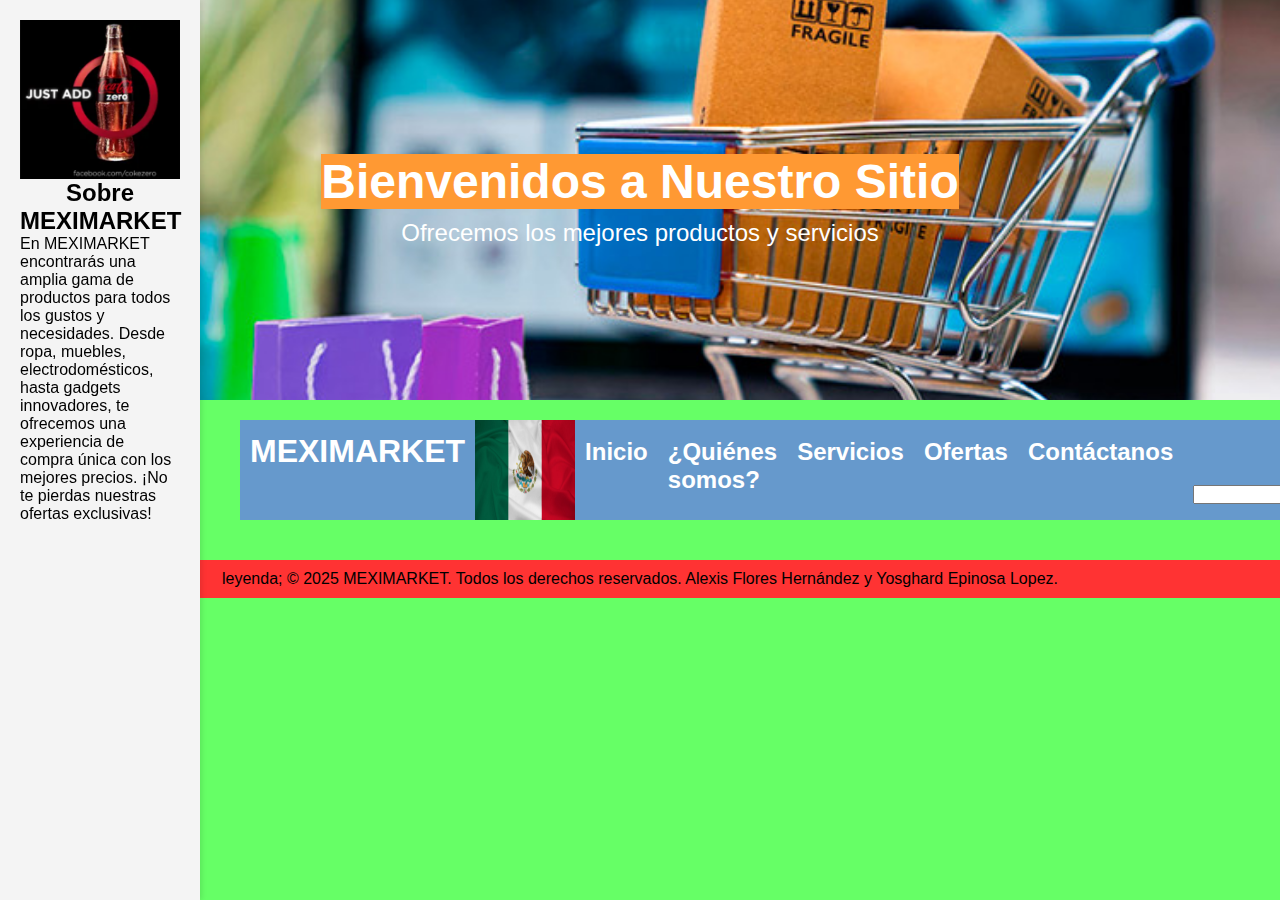
<file: servicios.html>
<!DOCTYPE html>  
<html lang="es">  
<head>  
    <meta charset="UTF">  
    <meta name="viewport" content="width=device-width, initial-scale=1.0">  
    <title>MEXIMARKET.com</title>  
    <link rel="stylesheet" href="estilo.css" />  
	    <style>
        /* Barra lateral */
        .barra-lateral {
            width: 200px;
            background-color: #f4f4f4;
            padding: 20px;
            position: fixed;
            height: 100%;
            top: 0;
            left: 0;
            box-shadow: 2px 0px 5px rgba(0, 0, 0, 0.1);
        }

        .barra-lateral h2 {
            text-align: center;
        }
		 .barra-lateral img {  
            max-width: 100%; /* Se adapta al ancho de la barra lateral */  
            height: auto; /* Mantiene la proporci�n */  
            display: block; /* Asegura que ocupa su propia l�nea */  
            margin: 0 auto; /* Centra la imagen horizontalmente */  
        }  

        .contenedor {
            margin-left: 220px; /* Espacio para la barra lateral */
            padding: 20px;
        }

        footer {
            margin-top: 20px;
            text-align: center;
        }
    </style>

</head>  
<body>  
<!-- Barra Lateral -->
<div class="barra-lateral">
    <img src="img/anuncioC.png" alt="anuncio">  

    <h2>Sobre MEXIMARKET</h2>
    <p>En MEXIMARKET encontrar�s una amplia gama de productos para todos los gustos y necesidades. Desde ropa, muebles, electrodom�sticos, hasta gadgets innovadores, te ofrecemos una experiencia de compra �nica con los mejores precios. �No te pierdas nuestras ofertas exclusivas!</p>
</div>


 <header class="header">  
        <h1 class="header-title">Bienvenidos a Nuestro Sitio</h1>  
        <p class="header-subtitle">Ofrecemos los mejores productos y servicios</p> 
    </header>  


<div class="contenedor">

<nav>  
    <h1>MEXIMARKET</h1>  
    <img src="img/mexico.jpg" alt="Imagen de producto 1">  
    <ul>  
        <li><a href="index.html"><strong><h2>Inicio</h2></strong></a></li>  
        <li>  
            <a href="#"><strong><h2>�Qui�nes somos?</h2></strong></a>  
            <ul class="menu-vertical">  
                <li><a href="HO.html">Historia de origen</a></li>  
                <li><a href="Vision.html">Visi�n</a></li>  
                <li><a href="Mision.html">Misi�n</a></li>  
                <li><a href="Valores.html">Valores</a></li>  
            </ul>  
        </li>  
        <li>  
            <a href="#"><strong><h2>Servicios</h2></strong></a>  
            <ul class="menu-vertical">  
                <li><a href="ropa.html">Ropa</a></li>  
                <li><a href="muebles.html">Muebles</a></li>  
                <li><a href="electro.html">Electrodom�sticos</a></li>  
                <li><a href="juguetes.html">Juguetes</a></li>  
                <li><a href="herramientas.html">Herramientas</a></li>  
                <li><a href="ga.html">Gadgets</a></li>  
            </ul>  
        </li>  
        <li><a href="ofertas.html"><strong><h2>Ofertas</h2></strong></a></li>  
        <li><a href="contactenos.html"><strong><h2>Cont�ctanos</h2></strong></a></li>  
    </ul>  
	<form id="form1" name="form1" method="post" action="">
<label>
<h1 align="right"><strong> Buscar: </strong>
  <input type="text" name="textfield" value="" size="50">
</h1>
</label>

</form> 
</nav> 
</div>

<footer><center>leyenda; � 2025 MEXIMARKET. Todos los derechos reservados. Alexis Flores Hern�ndez y Yosghard Epinosa Lopez.</center></footer>
 
</body>
</html>
</file>
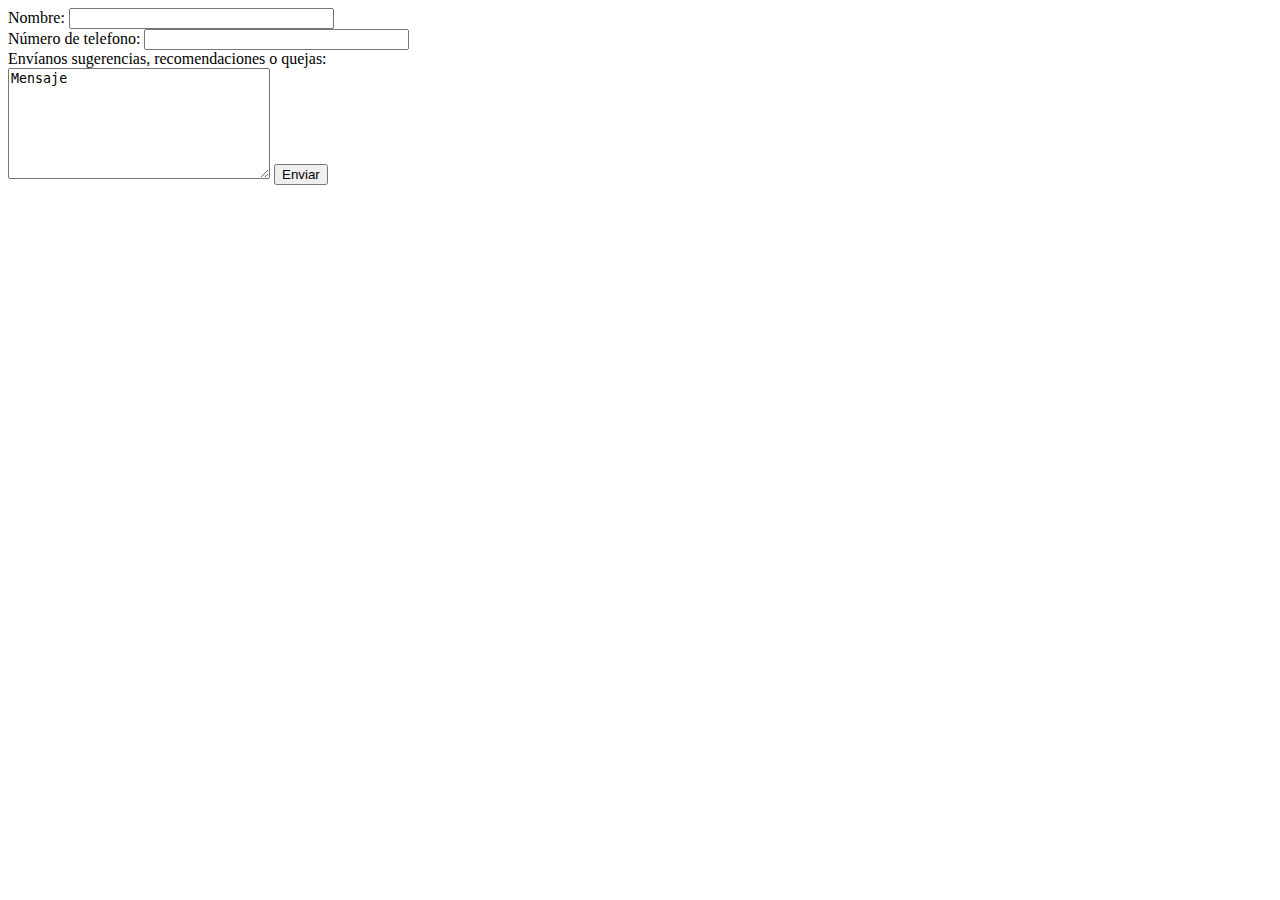
<file: Untitled-1.html>
<!DOCTYPE html PUBLIC "-//W3C//DTD XHTML 1.0 Transitional//EN" "http://www.w3.org/TR/xhtml1/DTD/xhtml1-transitional.dtd">
<html xmlns="http://www.w3.org/1999/xhtml">
<head>
<meta http-equiv="Content-Type" content="text/html; charset=iso-8859-1" />
<title>Documento sin t&iacute;tulo</title>
</head>

<body>
<form id="form1" name="form1" method="post" action="">

<label>Nombre: </label>
<input type="text" name="textfield" value="" size="30">
</form>

<form id="form1" name="form1" method="post" action="">

<label>N�mero de telefono: </label>
<input type="text" name="textfield" value="" size="30">
</label>
</form>

<label>Env�anos sugerencias, recomendaciones o quejas: </label>

<form id="form1" name="form1" method="post" action="">
<textarea id="message" class="input" name="message" rows="7" cols="30">Mensaje</textarea>

<input name="submit" type="submit" id="submit_button" value="Enviar"/>

</form>
</body>
</html>
</file>
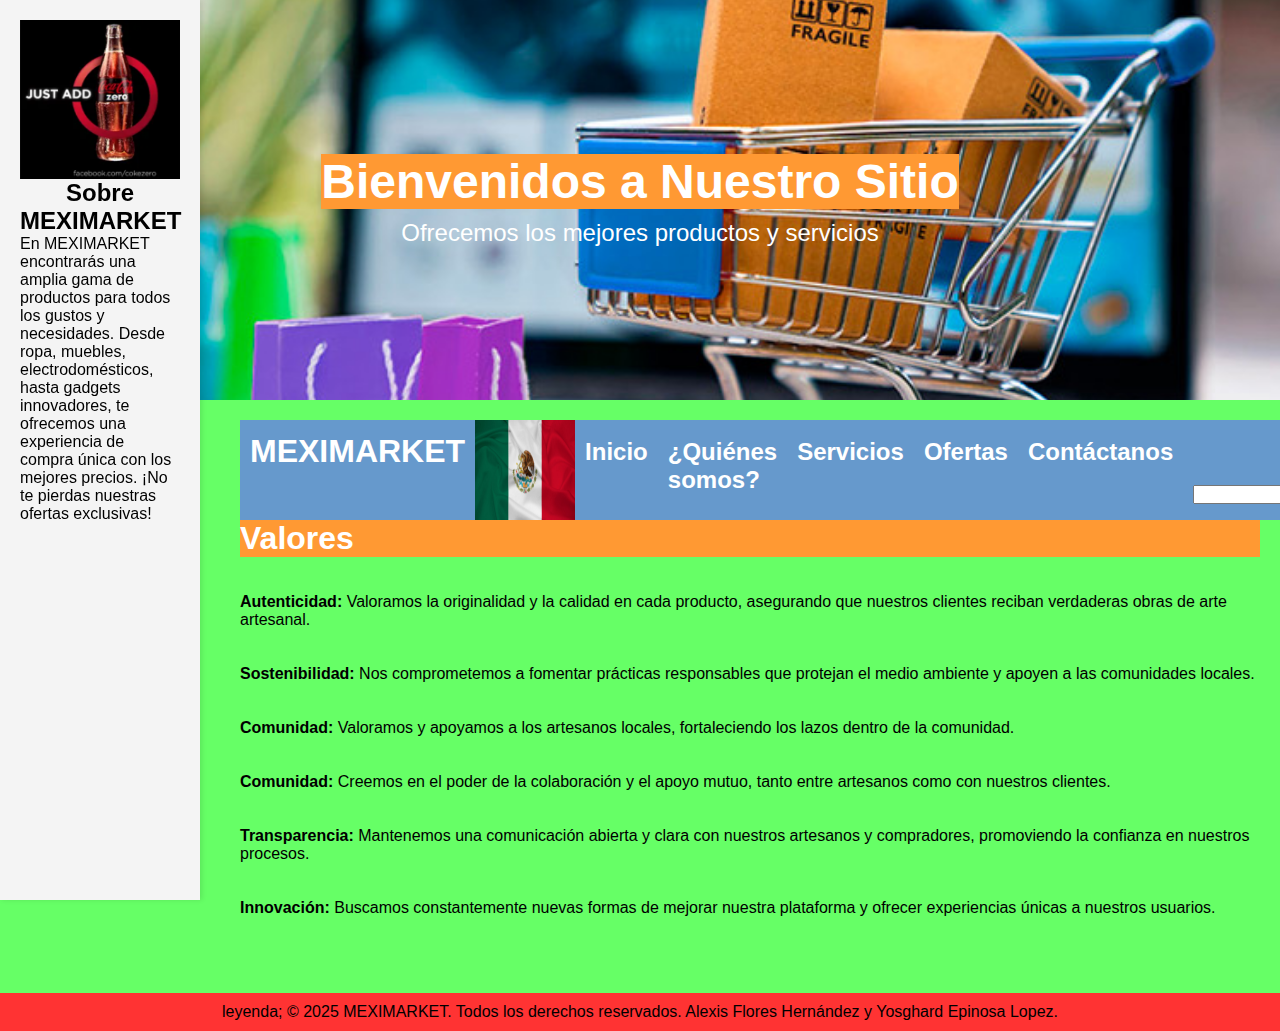
<file: Valores.html>
<!DOCTYPE html>  
<html lang="es">  
<head>  
    <meta charset="UTF">  
    <meta name="viewport" content="width=device-width, initial-scale=1.0">  
    <title>MEXIMARKET.com</title>  
    <link rel="stylesheet" href="estilo.css" />  
	    <style>
        /* Barra lateral */
        .barra-lateral {
            width: 200px;
            background-color: #f4f4f4;
            padding: 20px;
            position: fixed;
            height: 100%;
            top: 0;
            left: 0;
            box-shadow: 2px 0px 5px rgba(0, 0, 0, 0.1);
        }

        .barra-lateral h2 {
            text-align: center;
        }
		 .barra-lateral img {  
            max-width: 100%; /* Se adapta al ancho de la barra lateral */  
            height: auto; /* Mantiene la proporci�n */  
            display: block; /* Asegura que ocupa su propia l�nea */  
            margin: 0 auto; /* Centra la imagen horizontalmente */  
        }  

        .contenedor {
            margin-left: 220px; /* Espacio para la barra lateral */
            padding: 20px;
        }

        footer {
            margin-top: 20px;
            text-align: center;
        }
    </style>

</head>  
<body>  
<!-- Barra Lateral -->
<div class="barra-lateral">
    <img src="img/anuncioC.png" alt="anuncio">  

    <h2>Sobre MEXIMARKET</h2>
    <p>En MEXIMARKET encontrar�s una amplia gama de productos para todos los gustos y necesidades. Desde ropa, muebles, electrodom�sticos, hasta gadgets innovadores, te ofrecemos una experiencia de compra �nica con los mejores precios. �No te pierdas nuestras ofertas exclusivas!</p>
</div>

 <header class="header">  
        <h1 class="header-title">Bienvenidos a Nuestro Sitio</h1>  
        <p class="header-subtitle">Ofrecemos los mejores productos y servicios</p> 
    </header>  


<div class="contenedor">

<nav>  
    <h1>MEXIMARKET</h1>  
    <img src="img/mexico.jpg" alt="Imagen de producto 1">  
    <ul>  
        <li><a href="index.html"><strong><h2>Inicio</h2></strong></a></li>  
        <li>  
            <a href="#"><strong><h2>�Qui�nes somos?</h2></strong></a>  
            <ul class="menu-vertical">  
                <li><a href="HO.html">Historia de origen</a></li>  
                <li><a href="Vision.html">Visi�n</a></li>  
                <li><a href="Mision.html">Misi�n</a></li>  
                <li><a href="Valores.html">Valores</a></li>  
            </ul>  
        </li>  
        <li>  
            <a href="#"><strong><h2>Servicios</h2></strong></a>  
            <ul class="menu-vertical">  
                <li><a href="ropa.html">Ropa</a></li>  
                <li><a href="muebles.html">Muebles</a></li>  
                <li><a href="electro.html">Electrodom�sticos</a></li>  
                <li><a href="juguetes.html">Juguetes</a></li>  
                <li><a href="herramientas.html">Herramientas</a></li>  
                <li><a href="ga.html">Gadgets</a></li>  
            </ul>  
        </li>  
        <li><a href="ofertas.html"><strong><h2>Ofertas</h2></strong></a></li>  
        <li><a href="contactenos.html"><strong><h2>Cont�ctanos</h2></strong></a></li>  
    </ul>  
	<form id="form1" name="form1" method="post" action="">
<label>
<h1 align="right"><strong> Buscar: </strong>
  <input type="text" name="textfield" value="" size="50">
</h1>
</label>

</form> 
</nav>    
<h1>Valores</h1><br></br>
<p><strong>Autenticidad:</strong> Valoramos la originalidad y la calidad en cada producto, asegurando que nuestros clientes reciban verdaderas obras de arte artesanal.</p><br></br>
<p><strong>Sostenibilidad:</strong> Nos comprometemos a fomentar pr�cticas responsables que protejan el medio ambiente y apoyen a las comunidades locales.</p><br></br>
<p><strong>Comunidad:</strong> Valoramos y apoyamos a los artesanos locales, fortaleciendo los lazos dentro de la comunidad.</p><br></br>
<p><strong>Comunidad:</strong> Creemos en el poder de la colaboraci�n y el apoyo mutuo, tanto entre artesanos como con nuestros clientes.</p><br></br>
<p><strong>Transparencia:</strong> Mantenemos una comunicaci�n abierta y clara con nuestros artesanos y compradores, promoviendo la confianza en nuestros procesos.</p><br></br>
<p><strong>Innovaci�n:</strong> Buscamos constantemente nuevas formas de mejorar nuestra plataforma y ofrecer experiencias �nicas a nuestros usuarios.</p><br></br>
</div>



<footer><center>leyenda; � 2025 MEXIMARKET. Todos los derechos reservados. Alexis Flores Hern�ndez y Yosghard Epinosa Lopez.</center></footer>

</body>

</html>
</file>
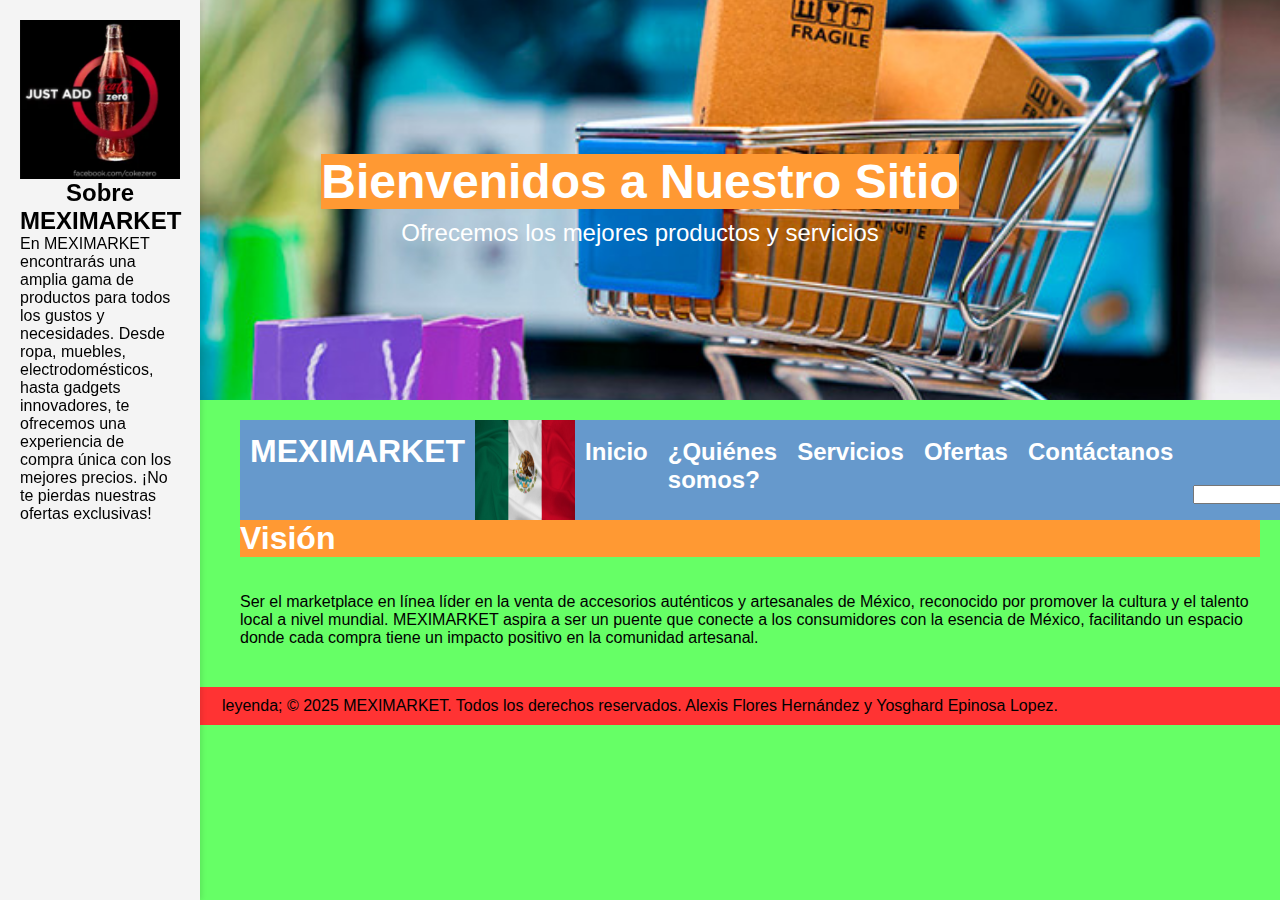
<file: Vision.html>
<!DOCTYPE html>  
<html lang="es">  
<head>  
    <meta charset="UTF-8">  
    <meta name="viewport" content="width=device-width, initial-scale=1.0">  
    <title>MEXIMARKET.com</title>  
    <link rel="stylesheet" href="estilo.css" />  
	    <style>
        /* Barra lateral */
        .barra-lateral {
            width: 200px;
            background-color: #f4f4f4;
            padding: 20px;
            position: fixed;
            height: 100%;
            top: 0;
            left: 0;
            box-shadow: 2px 0px 5px rgba(0, 0, 0, 0.1);
        }

        .barra-lateral h2 {
            text-align: center;
        }
		 .barra-lateral img {  
            max-width: 100%; /* Se adapta al ancho de la barra lateral */  
            height: auto; /* Mantiene la proporción */  
            display: block; /* Asegura que ocupa su propia línea */  
            margin: 0 auto; /* Centra la imagen horizontalmente */  
        }  

        .contenedor {
            margin-left: 220px; /* Espacio para la barra lateral */
            padding: 20px;
        }

        footer {
            margin-top: 20px;
            text-align: center;
        }
    </style>

</head>  
<body>  
<!-- Barra Lateral -->
<div class="barra-lateral">
    <img src="img/anuncioC.png" alt="anuncio">  

    <h2>Sobre MEXIMARKET</h2>
    <p>En MEXIMARKET encontrarás una amplia gama de productos para todos los gustos y necesidades. Desde ropa, muebles, electrodomésticos, hasta gadgets innovadores, te ofrecemos una experiencia de compra única con los mejores precios. ¡No te pierdas nuestras ofertas exclusivas!</p>
</div>

 <header class="header">  
        <h1 class="header-title">Bienvenidos a Nuestro Sitio</h1>  
        <p class="header-subtitle">Ofrecemos los mejores productos y servicios</p> 
    </header>  


<div class="contenedor">

<nav>  
    <h1>MEXIMARKET</h1>  
    <img src="img/mexico.jpg" alt="Imagen de producto 1">  
    <ul>  
        <li><a href="index.html"><strong><h2>Inicio</h2></strong></a></li>  
        <li>  
            <a href="#"><strong><h2>¿Quiénes somos?</h2></strong></a>  
            <ul class="menu-vertical">  
                <li><a href="HO.html">Historia de origen</a></li>  
                <li><a href="Vision.html">Visión</a></li>  
                <li><a href="Mision.html">Misión</a></li>  
                <li><a href="Valores.html">Valores</a></li>  
            </ul>  
        </li>  
        <li>  
            <a href="#"><strong><h2>Servicios</h2></strong></a>  
            <ul class="menu-vertical">  
                <li><a href="ropa.html">Ropa</a></li>  
                <li><a href="muebles.html">Muebles</a></li>  
                <li><a href="electro.html">Electrodomésticos</a></li>  
                <li><a href="juguetes.html">Juguetes</a></li>  
                <li><a href="herramientas.html">Herramientas</a></li>  
                <li><a href="ga.html">Gadgets</a></li>  
            </ul>  
        </li>  
        <li><a href="ofertas.html"><strong><h2>Ofertas</h2></strong></a></li>  
        <li><a href="contactenos.html"><strong><h2>Contáctanos</h2></strong></a></li>  
    </ul>  
	<form id="form1" name="form1" method="post" action="">
<label>
<h1 align="right"><strong> Buscar: </strong>
  <input type="text" name="textfield" value="" size="50">
</h1>
</label>

</form> 
</nav>  
<h1>Visión</h1><br></br>
	<p>Ser el marketplace en línea líder en la venta de accesorios auténticos y artesanales de México, reconocido por promover la cultura y el talento local a nivel mundial. MEXIMARKET aspira a ser un puente que conecte a los consumidores con la esencia de México, facilitando un espacio donde cada compra tiene un impacto positivo en la comunidad artesanal.</p>
</div>

<footer><center>leyenda; © 2025 MEXIMARKET. Todos los derechos reservados. Alexis Flores Hernández y Yosghard Epinosa Lopez.</center></footer>

</body>

</html>
</file>
<file: estilo.css>
@charset "utf-8";  

* {   
    margin: 0;  
    padding: 0;  
    box-sizing: border-box;  
    font-family: 'Open Sans', Arial, Helvetica, sans-serif;  
}  

/* Es la parte del cuerpo y fondo */  
body {  
    background-color: #66FF66;  
    font-family: Arial, Helvetica, sans-serif;
}  

/* Encabezado */
.header {  
    background-image: url('img/Cabeza.jpg');  
    background-size: cover;  
    background-position: center;  
    height: 400px;  
    color: white;  
    display: flex;  
    flex-direction: column;  
    align-items: center;  
    justify-content: center;  
    text-align: center;  
}  

.header-title {  
    font-size: 48px;  
}  

.header-subtitle {  
    font-size: 24px;  
    margin-top: 10px;  
}  

/* Parte de la lista horizontal (inicio, servicios, etc.) */  
nav {  
    display: flex;  
    flex-direction: row;  
    background-color: #6699CC;  
    margin: auto;   
}  

/* Navegación */
nav a {  
    color: #FFFFFF;  
    padding: 14px 20px;  
    text-decoration: none;  
}  

nav img {
    width: 100px;
}

nav h1 {  
    color: #FFFFFF;  
    padding: 13px 10px;  
    background-color: #6699CC;  
}  

nav ul {  
    list-style-type: none;  
    display: flex;  
    padding: 0;  
}  

nav li {  
    margin: 0 10px;  
}  

/* Parte de la lista desplegable del botón servicios */  
.menu-vertical {  
    position: absolute;  
    display: none;  
    list-style: none;  
    width: 200px;  
    background-color: rgba(0, 0, 0, .5);  
    z-index: 10;  
}  

.menu-vertical li:hover {  
    background-color: #999999;  
}  

nav li:hover .menu-vertical {  
    display: block;  
}  

.menu-vertical li a {  
    display: block;  
    color: white;  
    text-decoration: none;  
    padding: 15px 15px 15px 20px;  
}  

/* Parte en donde van a ir los productos a elegir */  
#Productos {  
    display: grid;  
    grid-template-columns: repeat(6, 1fr);  
    width: 90%;  
    margin: 5%;  
    grid-gap: 30px;  
}  

#Productos img {  
    width: 100%;  
    transition: all 300ms;  
    position: relative;  
}  

#Productos img:hover {  
    transform: scale(1.15);  
}  

/* Flexbox para productos */
#Productos {  
    display: flex;  
    flex-wrap: wrap;  
    gap: 20px;  
}  

#Productos img {  
    width: 200px;  
    height: 200px;  
    object-fit: cover;  
    border: 2px solid white;  
    background-color: white;  
}  

.productos1 {  
    background-color: #FFFFFF;  
    flex-wrap: wrap;  
}  

.producto {  
    display: flex;  
    flex-direction: column;  
    align-items: center;  
}  

.producto img {  
    width: 200px;  
    height: 200px;  
    object-fit: cover;  
    border: 1px solid white;  
    background-color: white;  
}  

.producto p {  
    margin-top: 10px;  
    text-align: center;  
}  

footer {  
    background-color: #FF3333;  
    padding: 10px;  
    text-align: center;  
}  

h1 {  
    color: #FFFFFF;  
    background-color: #FF9933;  
}  

/* Media Queries para Responsividad */

/* Pantallas grandes (escritorio grande) */
@media (max-width: 1200px) {
    #Productos {
        grid-template-columns: repeat(4, 1fr);  /* 4 columnas */
    }
}

/* Pantallas medianas (tablet) */
@media (max-width: 992px) {
    nav {
        flex-direction: column;  /* Menú vertical en lugar de horizontal */
    }

    .header-title {
        font-size: 36px;  /* Disminuir tamaño de título */
    }

    .header-subtitle {
        font-size: 20px;  /* Disminuir tamaño de subtítulo */
    }

    #Productos {
        grid-template-columns: repeat(3, 1fr);  /* 3 columnas */
    }

    .producto img {
        width: 150px;  /* Ajustar tamaño de imágenes */
        height: 150px;  /* Ajustar tamaño de imágenes */
    }
}

/* Pantallas pequeñas (móviles) */
@media (max-width: 768px) {
    .header-title {
        font-size: 28px;  /* Título más pequeño */
    }

    .header-subtitle {
        font-size: 18px;  /* Subtítulo más pequeño */
    }

    #Productos {
        grid-template-columns: repeat(2, 1fr);  /* 2 columnas */
    }

    .producto img {
        width: 120px;  /* Ajustar tamaño de imágenes */
        height: 120px;  /* Ajustar tamaño de imágenes */
    }
}

/* Pantallas muy pequeñas (móviles en retrato) */
@media (max-width: 480px) {
    nav {
        flex-direction: column;  /* Menú en columna */
    }

    nav a {
        padding: 10px;  /* Aumentar espacio de los enlaces */
    }

    .header-title {
        font-size: 22px;  /* Título más pequeño */
    }

    .header-subtitle {
        font-size: 16px;  /* Subtítulo más pequeño */
    }

    #Productos {
        grid-template-columns: 1fr;  /* 1 columna */
    }

    .producto img {
        width: 100px;  /* Ajustar tamaño de imágenes */
        height: 100px;  /* Ajustar tamaño de imágenes */
    }

    footer {
        font-size: 12px;  /* Reducir tamaño del texto en pie de página */
    }
}
</file>
